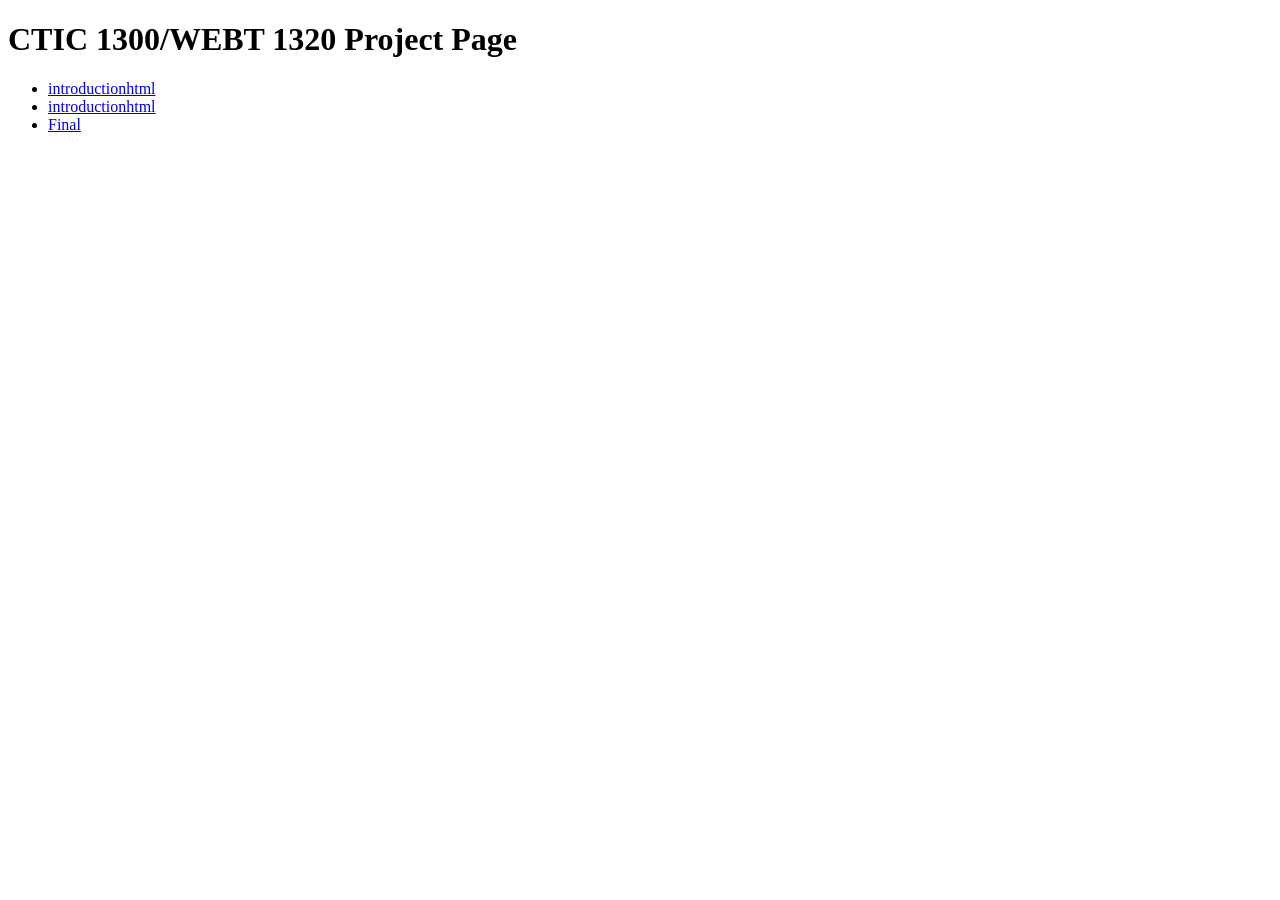
<file: index.html>
<!DOCTYPE html>
<html>

    <head>
        <meta charset="utf-8">
        <title>Project Page</title>
    </head>

    <body>
        <h1>CTIC 1300/WEBT 1320 Project Page</h1>
        <Ul>
            <li><a href="introductionhtml/index.html" target="_blank">introductionhtml</a></li>   
            <li><a href="html5_intro_to_css/index.html" target="_blank">introductionhtml</a></li>   
            <li><a href="Final/index.html" target="_blank">Final</a></li>
        </Ul>
    </body>

</html>
</file>
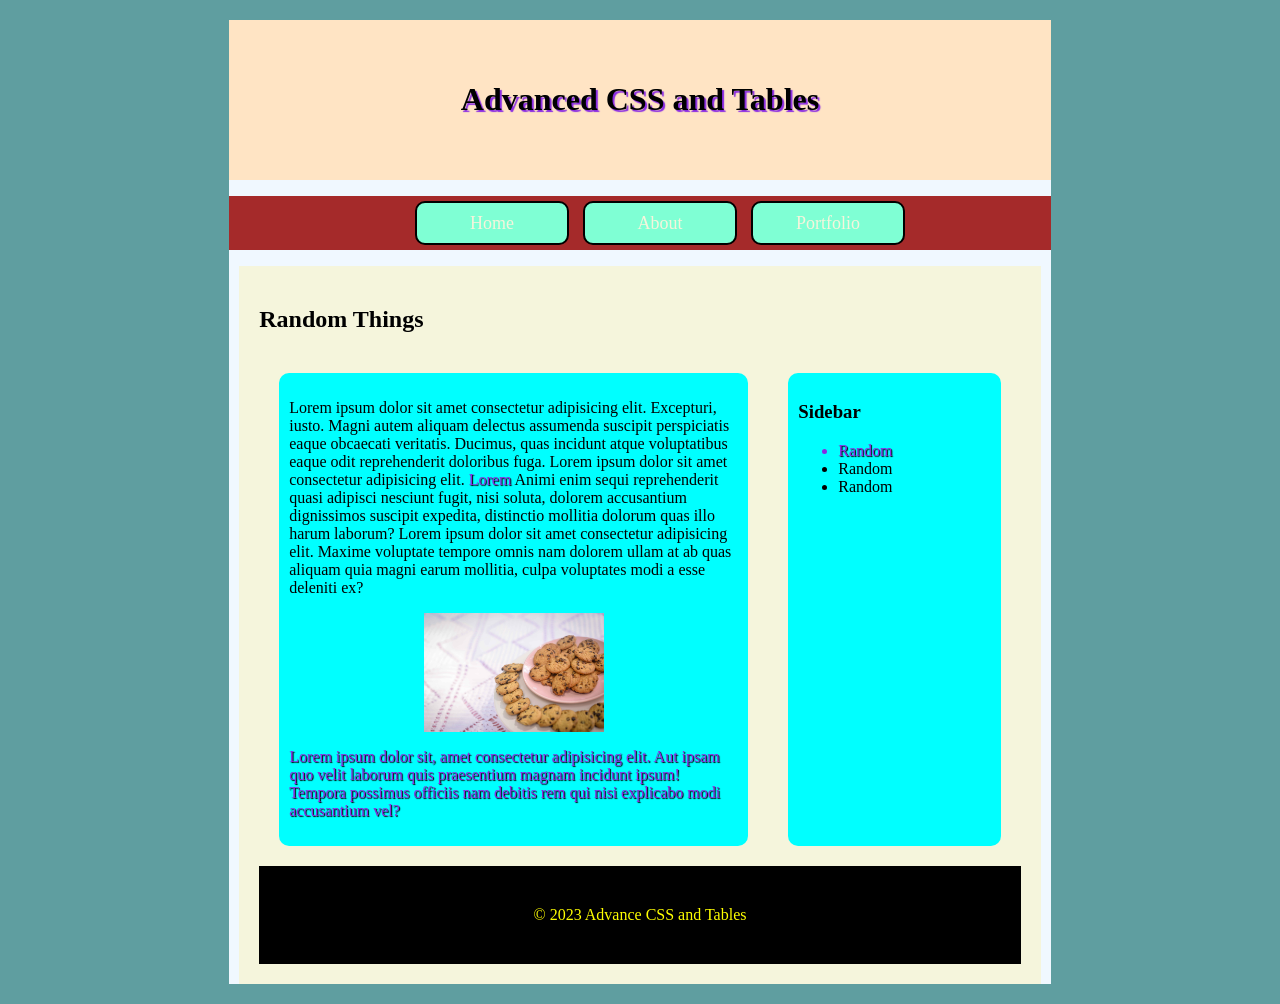
<file: advcss/index.html>
<!DOCTYPE html>
<html lang="en">
<head>
    <meta charset="UTF-8">
    <meta name="viewport" content="width=device-width, initial-scale=1.0">
    <title>Advanced CSS and Tables</title>
    <link rel="stylesheet" href="css/styles.css">
</head>
<body>
    <div id="container">
        <header>
            <h1>Advanced CSS and Tables</h1>
        </header>
        <nav>
            <ul>
                <li><a href="index.html">Home</a></li>
                <li><a href="about.html">About</a></li> 
                <li><a href="portfolio.html">Portfolio</a></li>
            </ul>
        </nav>
        <main>
            <h2>Random Things</h2>
            <div id="main_section">
            <section>
            <P>Lorem ipsum dolor sit amet consectetur adipisicing elit. Excepturi, iusto. Magni autem aliquam delectus assumenda suscipit perspiciatis eaque obcaecati veritatis. Ducimus, quas incidunt atque voluptatibus eaque odit reprehenderit doloribus fuga. Lorem ipsum dolor sit amet consectetur adipisicing elit. <span class="tstyle">Lorem</span> Animi enim sequi reprehenderit quasi adipisci nesciunt fugit, nisi soluta, dolorem accusantium dignissimos suscipit expedita, distinctio mollitia dolorum quas illo harum laborum? Lorem ipsum dolor sit amet consectetur adipisicing elit. Maxime voluptate tempore omnis nam dolorem ullam at ab quas aliquam quia magni earum mollitia, culpa voluptates modi a esse deleniti ex?</P>
            <img src="images/Chocolate_Chip.jpg" alt="Chocolate_Chip">

            <p> <span class="tstyle">Lorem ipsum dolor sit, amet consectetur adipisicing elit. Aut ipsam quo velit laborum quis praesentium magnam incidunt ipsum! Tempora possimus officiis nam debitis rem qui nisi explicabo modi accusantium vel? </p>
            </section>
            <aside>
                <h3>Sidebar</h3>
            <ul>
                <li class="tstyle">Random</li>
                <li>Random</li>
                <li>Random</li>
            </ul>
            </aside>
        </div>
            <footer>&copy; 2023 Advance CSS and Tables</footer>
        </main>
    </div>
</body>
</html>
</file>
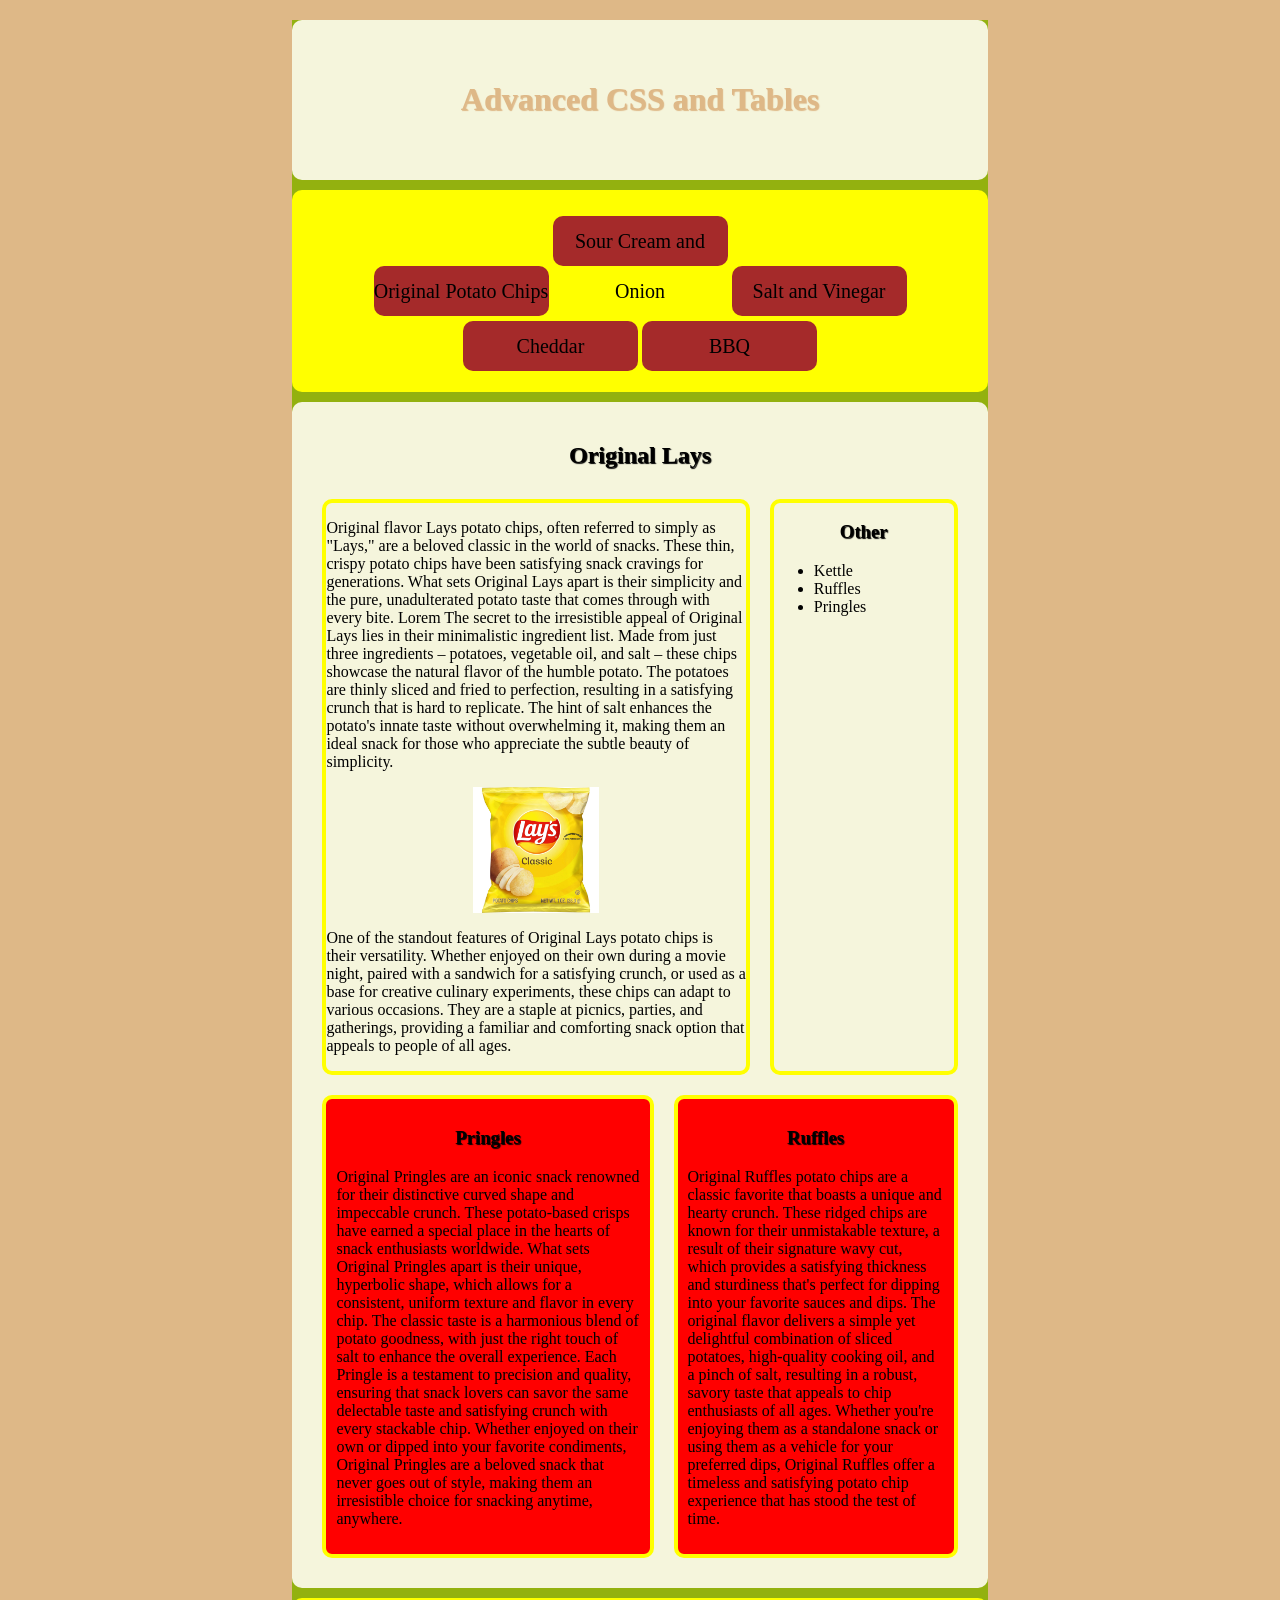
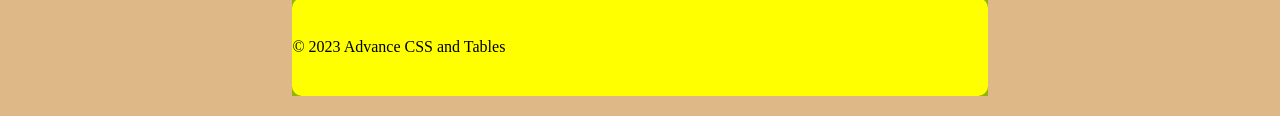
<file: Final/index.html>
<!DOCTYPE html>
<html lang="en">
<head>
    <meta charset="UTF-8">
    <meta name="viewport" content="width=device-width, initial-scale=1.0">
    <title>Lays Chips and Others</title>
    <link rel="stylesheet" href="css/styles.css">
</head>
<body>
    <div id="container">
        <header>
            <h1>Advanced CSS and Tables</h1>
        </header>
        <nav>
            <ul>
                <li><a href="index.html">Original Potato Chips</a></li>
                <li><a href="about.html">Sour Cream and Onion</a></li> 
                <li><a href="portfolio.html">Salt and Vinegar</a></li>
                <li><a href="Page4.html">Cheddar</a></li>
                <li><a href="Page5.html">BBQ</a></li>
            </ul>
        </nav>
        <main>
            <h2>Original Lays</h2>
            <div id="main_section">
            <section>
            <P>
                Original flavor Lays potato chips, often referred to simply as "Lays," are a beloved classic in the world of snacks. These thin, crispy potato chips have been satisfying snack cravings for generations. What sets Original Lays apart is their simplicity and the pure, unadulterated potato taste that comes through with every bite. <span class="tstyle">Lorem</span> The secret to the irresistible appeal of Original Lays lies in their minimalistic ingredient list. Made from just three ingredients – potatoes, vegetable oil, and salt – these chips showcase the natural flavor of the humble potato. The potatoes are thinly sliced and fried to perfection, resulting in a satisfying crunch that is hard to replicate. The hint of salt enhances the potato's innate taste without overwhelming it, making them an ideal snack for those who appreciate the subtle beauty of simplicity.</P>
            <img src="images/OG_Lays.jpg" alt="OGLays">

            <p>One of the standout features of Original Lays potato chips is their versatility. Whether enjoyed on their own during a movie night, paired with a sandwich for a satisfying crunch, or used as a base for creative culinary experiments, these chips can adapt to various occasions. They are a staple at picnics, parties, and gatherings, providing a familiar and comforting snack option that appeals to people of all ages.</p>
            </section>
            <aside>
                <h3>Other</h3>
            <ul>
                <li class="tstyle">Kettle</li>
                <li>Ruffles</li>
                <li>Pringles</li>
            </ul>
            </aside>
        </div>
        <div id="lower">
            <div class="col">
                <h3>Pringles</h3>
                <p>Original Pringles are an iconic snack renowned for their distinctive curved shape and impeccable crunch. These potato-based crisps have earned a special place in the hearts of snack enthusiasts worldwide. What sets Original Pringles apart is their unique, hyperbolic shape, which allows for a consistent, uniform texture and flavor in every chip. The classic taste is a harmonious blend of potato goodness, with just the right touch of salt to enhance the overall experience. Each Pringle is a testament to precision and quality, ensuring that snack lovers can savor the same delectable taste and satisfying crunch with every stackable chip. Whether enjoyed on their own or dipped into your favorite condiments, Original Pringles are a beloved snack that never goes out of style, making them an irresistible choice for snacking anytime, anywhere.</p>
            </div>
            <div class="col">
                <h3>Ruffles</h3>
                <p>Original Ruffles potato chips are a classic favorite that boasts a unique and hearty crunch. These ridged chips are known for their unmistakable texture, a result of their signature wavy cut, which provides a satisfying thickness and sturdiness that's perfect for dipping into your favorite sauces and dips. The original flavor delivers a simple yet delightful combination of sliced potatoes, high-quality cooking oil, and a pinch of salt, resulting in a robust, savory taste that appeals to chip enthusiasts of all ages. Whether you're enjoying them as a standalone snack or using them as a vehicle for your preferred dips, Original Ruffles offer a timeless and satisfying potato chip experience that has stood the test of time.</p>
            </div>
</div>
        </main>
        <footer>&copy; 2023 Advance CSS and Tables</footer>
    </div>
</body>
</html>
</file>
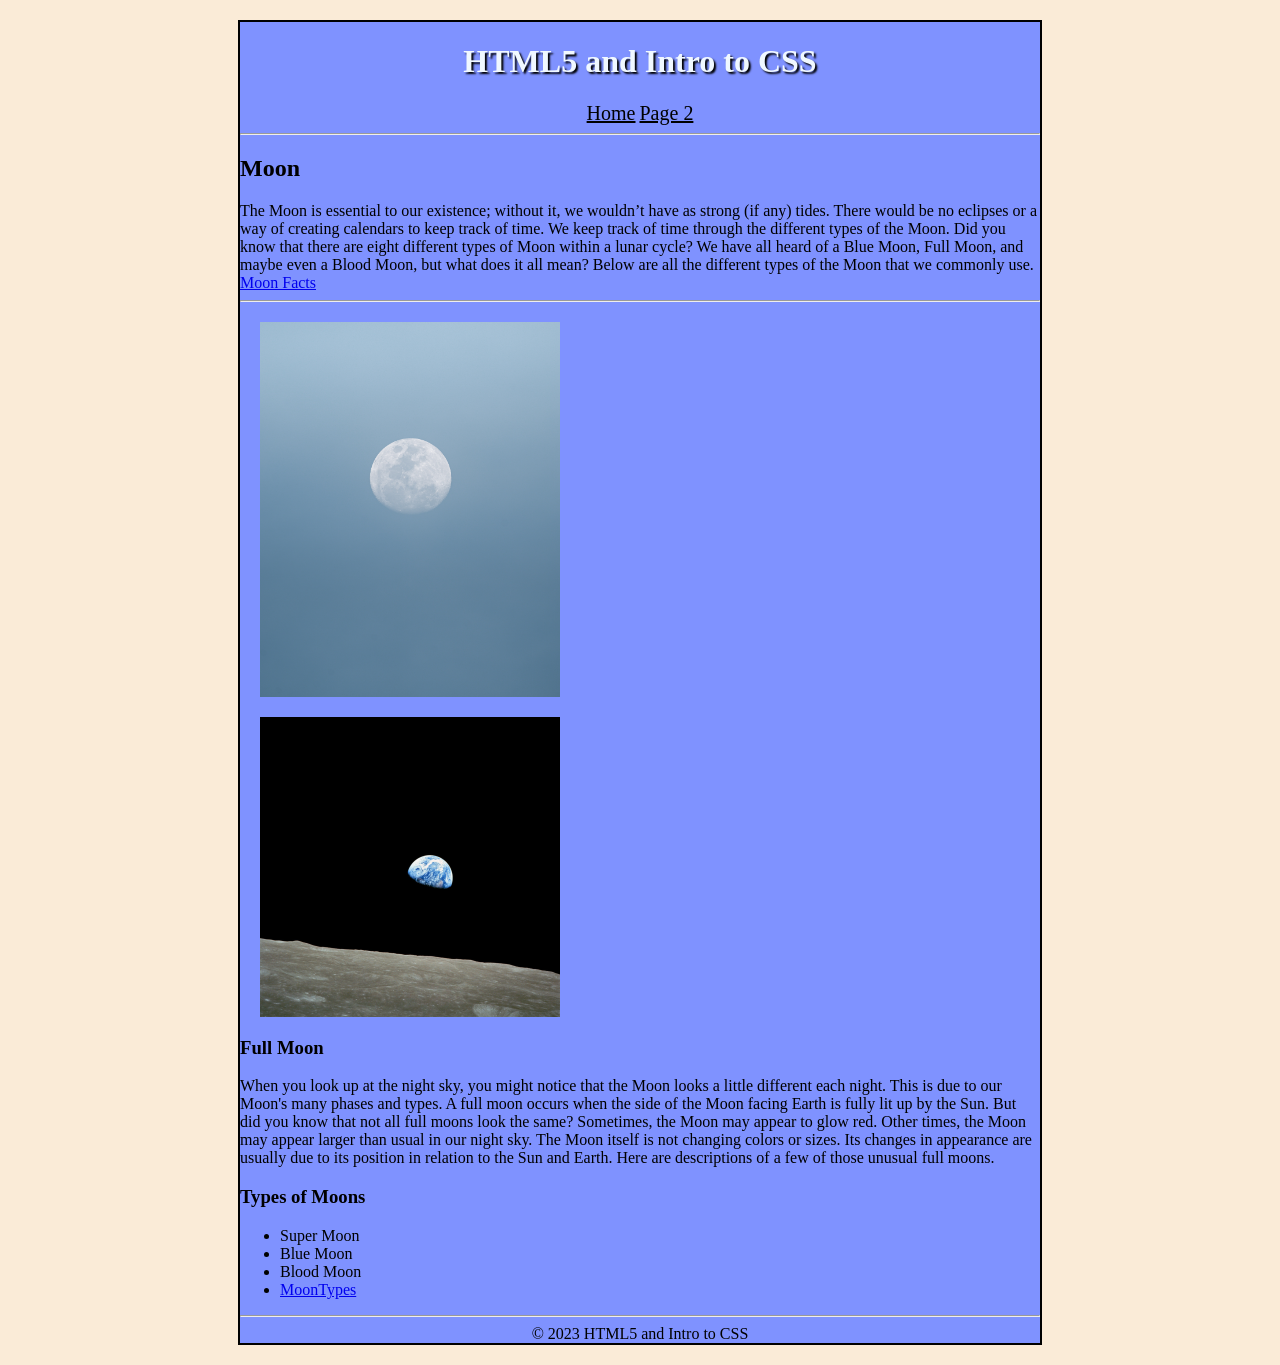
<file: html5_intro_to_css/index.html>
<!DOCTYPE html>
<html lang="en">
<head>
    <meta charset="UTF-8">
    <meta name="viewport" content="width=device-width, initial-scale=1.0">
    <title>Document</title>
    <link rel="stylesheet" href="CSS/styles.css">
</head>

<body>
    <div id="container">
        <header>
            <h1>HTML5 and Intro to CSS</h1>
        </header>
        
        <nav>
            <a href="index.html">Home</a>
            <a href="page2index.html">Page 2</a>
        </nav>
      <hr>
        <h2>Moon</h2>
       
        <main>
            The Moon is essential to our existence; without it, we wouldn’t have as strong (if any) tides.  There would be no eclipses or a way of creating calendars to keep track of time. We keep track of time through the different types of the Moon.  Did you know that there are eight different types of Moon within a lunar cycle?  We have all heard of a Blue Moon, Full Moon, and maybe even a Blood Moon, but what does it all mean?  Below are all the different types of the Moon that we commonly use.
            <a href="https://www.thefactsite.com/moon-types/" target="_blank">Moon Facts</a>
            <hr>
            <img src="Images/pexels-ben-mack-5707732.jpg" alt="Moon">
            <img src="Images/pexels-pixabay-87009.jpg" alt="Moon">
            <h3>Full Moon</h3>
            When you look up at the night sky, you might notice that the Moon looks a little different each night. This is due to our Moon's many phases and types.  A full moon occurs when the side of the Moon facing Earth is fully lit up by the Sun. But did you know that not all full moons look the same?  Sometimes, the Moon may appear to glow red. Other times, the Moon may appear larger than usual in our night sky. The Moon itself is not changing colors or sizes. Its changes in appearance are usually due to its position in relation to the Sun and Earth. Here are descriptions of a few of those unusual full moons.
            
            
           <h3>Types of Moons</h3>
            <ul>
                <li>Super Moon</li>
                <li>Blue Moon</li>
                <li>Blood Moon</li>
                <li><a href="https://spaceplace.nasa.gov/full-moons/en/" target="_blank">MoonTypes</a></li>
            </ul>
        </main>
        <hr>
        <footer>&copy; 2023 HTML5 and Intro to CSS</footer>
    </div>
    
</body>

</html>
</file>
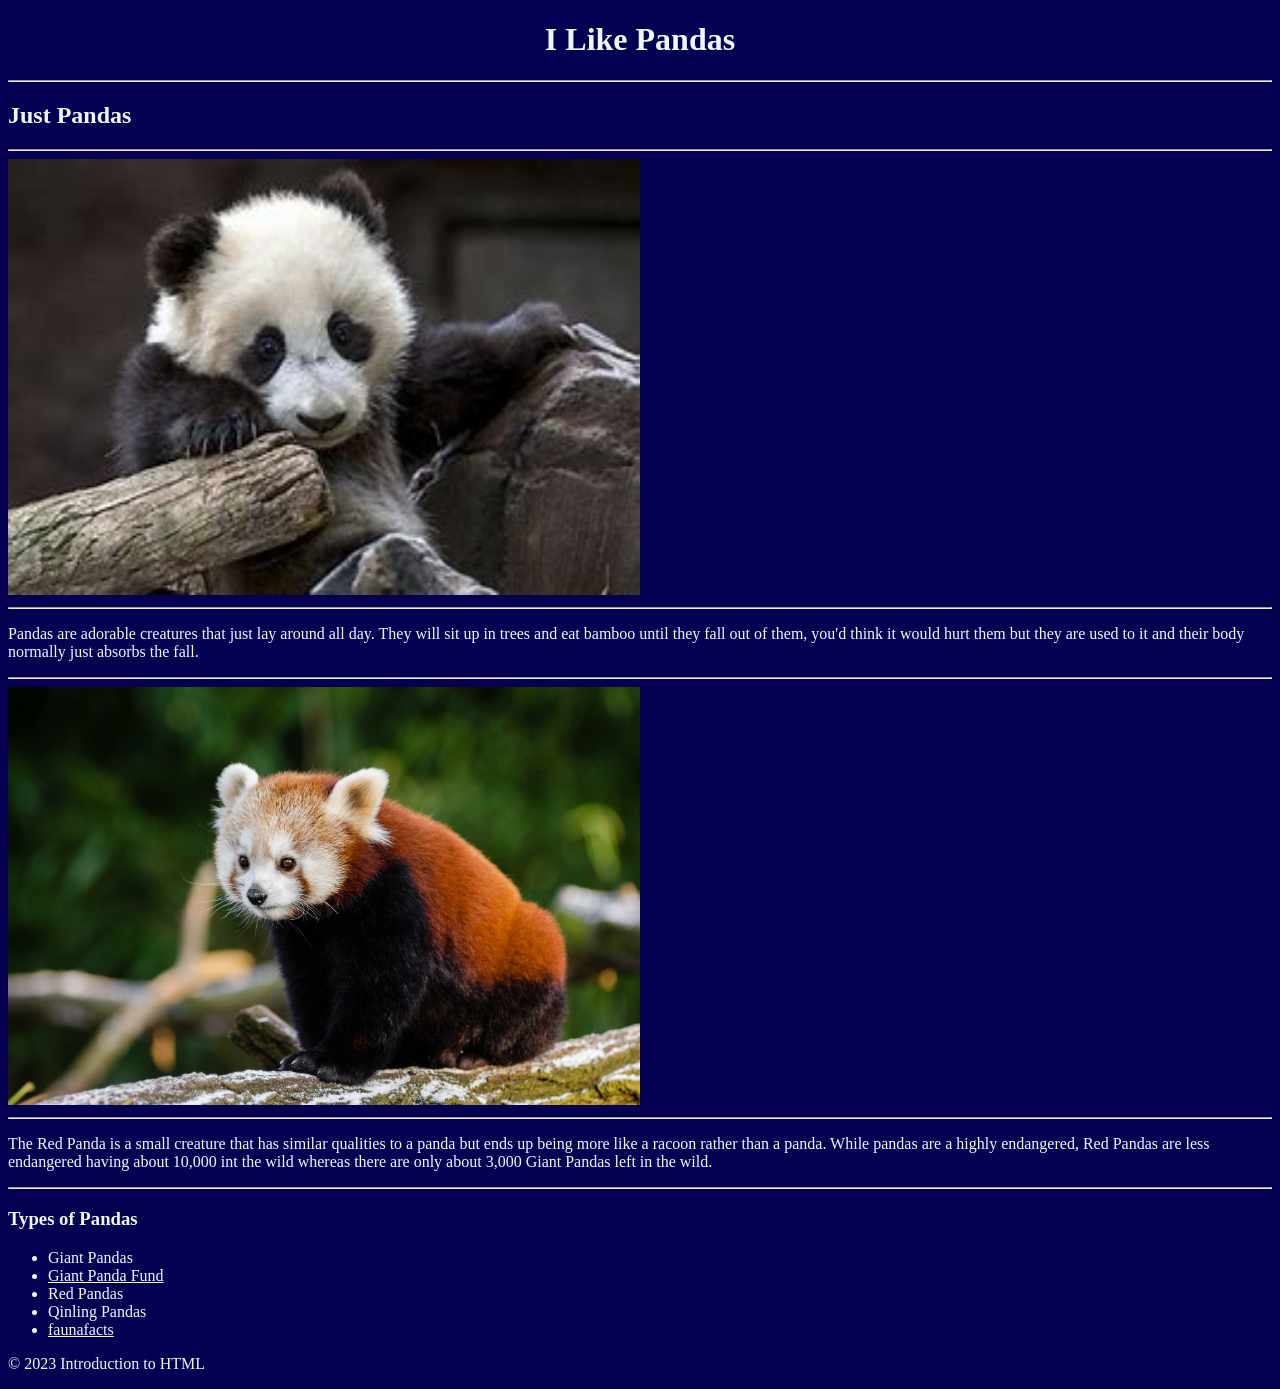
<file: introductionhtml/index.html>
<!DOCTYPE html>
    <head>
        <meta charset="utf-8">
        <title>I like Pandas</title>
        <style>
            h1 {text-align: center;}
            body {
                    background-color: rgb(6, 0, 82);
                    color: aliceblue;
            }
            img {
                width: 50%;
            }
            a{ 
                color: aliceblue;
            }
            a:hover{
                color: beige;
            }

        </style>
    </head>

    <body>
        <h1>I Like Pandas</h1>
        <hr>
        <h2>Just Pandas</h2>
        <hr>
            
            <img src="Images/Panda.jpg" alt="Panda">
        <hr>
            <p>Pandas are adorable creatures that just lay around all day.  They will sit up in trees and eat bamboo until they fall out of them, you'd think it would hurt them but they are used to it and their body normally just absorbs the fall.</p>
        
        <hr>
      
            <img src="Images/RedPanda.jpg" alt="Red Panda">
        <hr>
       
             <p>The Red Panda is a small creature that has similar qualities to a panda but ends up being more like a racoon rather than a panda.  While pandas are a highly endangered, Red Pandas are less endangered having about 10,000 int the wild whereas there are only about 3,000 Giant Pandas left in the wild.</p>
        <hr>
            <h3>Types of Pandas</h3>
        <ul>
            <li>Giant Pandas</li>
            <li><a href="https://www.worldwildlife.org/species/giant-panda" target="_blank">Giant Panda Fund</a></li>
            <li>Red Pandas</li>
            <li>Qinling Pandas</li>
            <li><a href="https://faunafacts.com/bears/types-of-panda/" target="_blank">faunafacts</a></li>
        </ul>

        <p>&copy; 2023 Introduction to HTML</p>
    </body>

</html>
</file>
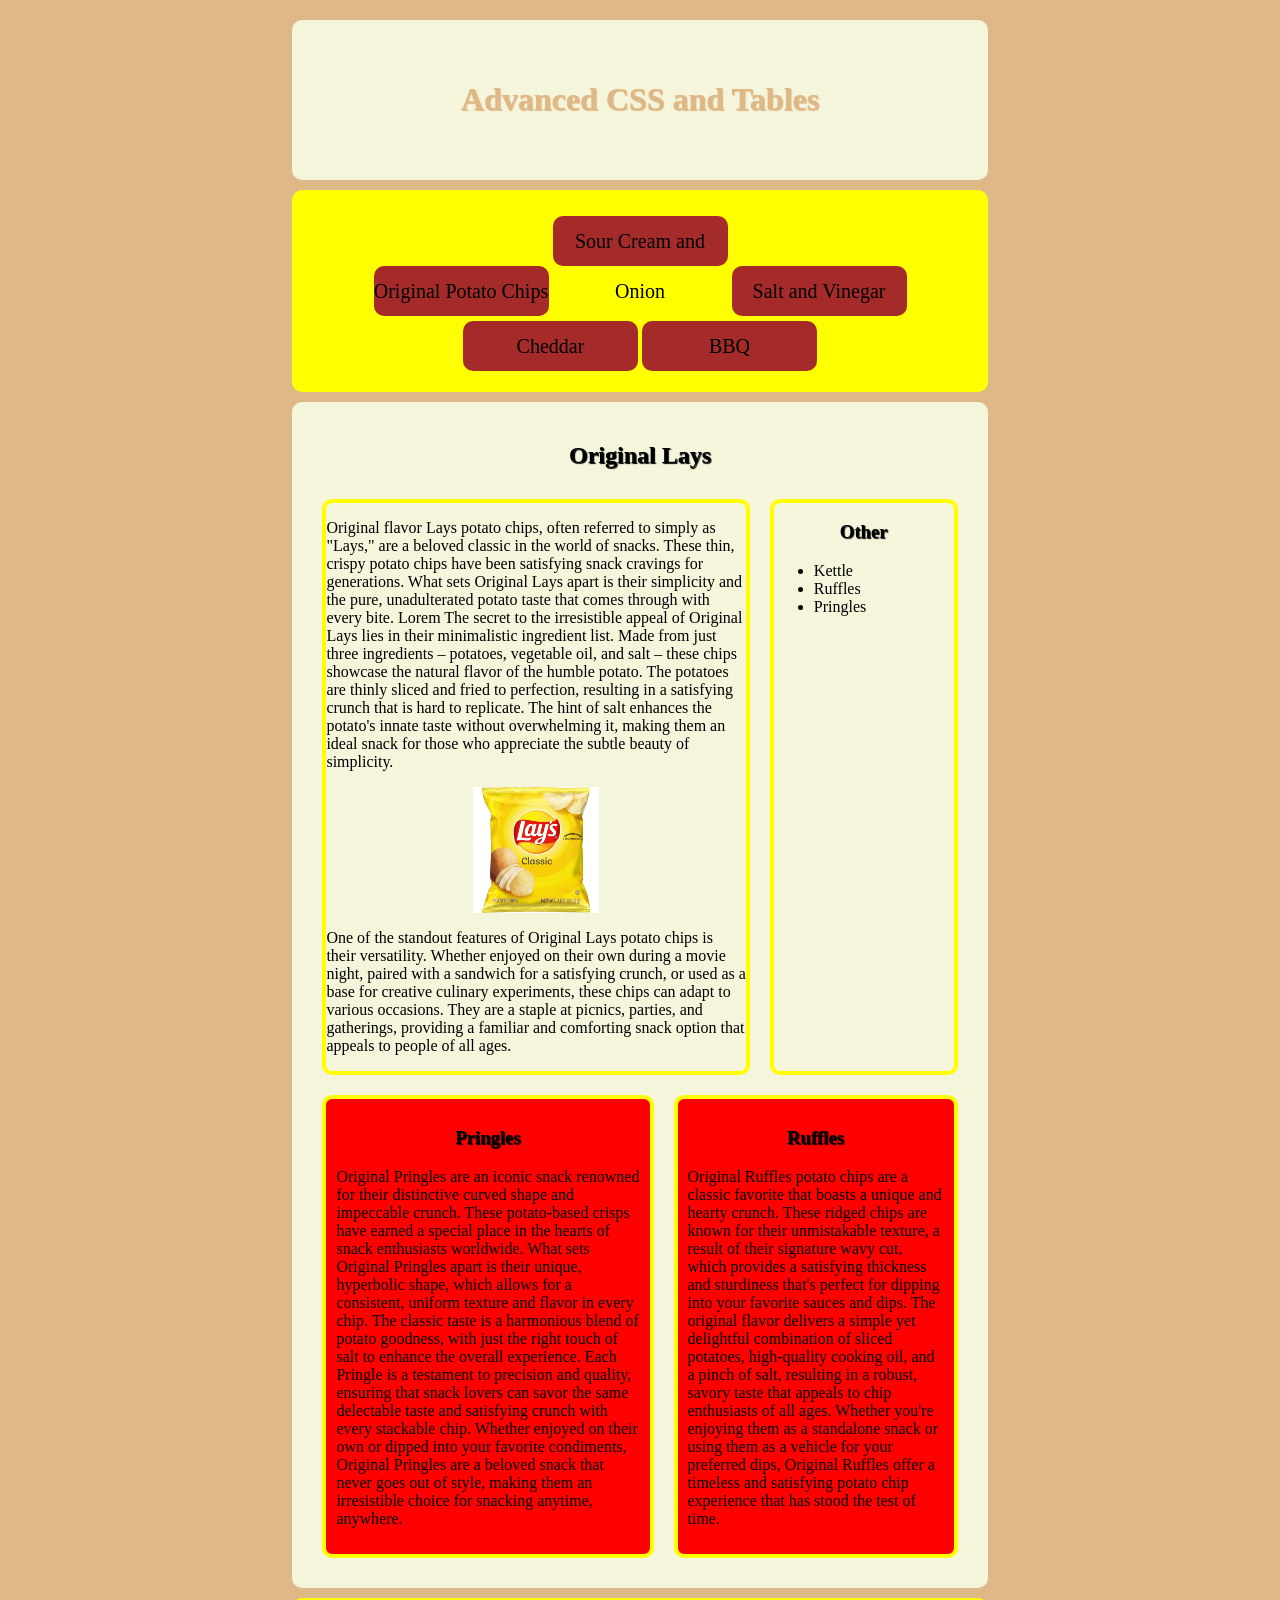
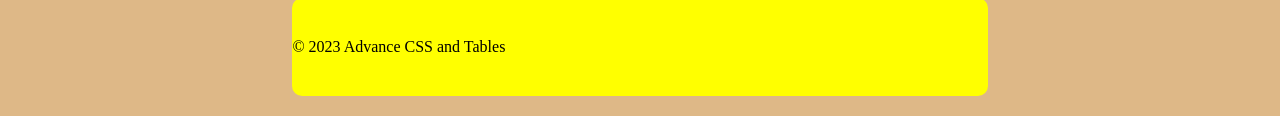
<file: responsive_design/index.html>
<!DOCTYPE html>
<html lang="en">
<head>
    <meta charset="UTF-8">
    <meta name="viewport" content="width=device-width, initial-scale=1.0">
    <title>Lays Chips and Others</title>
    <link rel="stylesheet" href="css/styles.css">
</head>
<body>
    <div id="container">
        <header>
            <h1>Advanced CSS and Tables</h1>
        </header>
        <nav>
            <ul>
                <li><a href="index.html">Original Potato Chips</a></li>
                <li><a href="about.html">Sour Cream and Onion</a></li> 
                <li><a href="portfolio.html">Salt and Vinegar</a></li>
                <li><a href="Page4.html">Cheddar</a></li>
                <li><a href="Page5.html">BBQ</a></li>
            </ul>
        </nav>
        <main>
            <h2>Original Lays</h2>
            <div id="main_section">
            <section>
            <P>
                Original flavor Lays potato chips, often referred to simply as "Lays," are a beloved classic in the world of snacks. These thin, crispy potato chips have been satisfying snack cravings for generations. What sets Original Lays apart is their simplicity and the pure, unadulterated potato taste that comes through with every bite. <span class="tstyle">Lorem</span> The secret to the irresistible appeal of Original Lays lies in their minimalistic ingredient list. Made from just three ingredients – potatoes, vegetable oil, and salt – these chips showcase the natural flavor of the humble potato. The potatoes are thinly sliced and fried to perfection, resulting in a satisfying crunch that is hard to replicate. The hint of salt enhances the potato's innate taste without overwhelming it, making them an ideal snack for those who appreciate the subtle beauty of simplicity.</P>
            <img src="images/OG_Lays.jpg" alt="OGLays">

            <p> <span class="tstyle">One of the standout features of Original Lays potato chips is their versatility. Whether enjoyed on their own during a movie night, paired with a sandwich for a satisfying crunch, or used as a base for creative culinary experiments, these chips can adapt to various occasions. They are a staple at picnics, parties, and gatherings, providing a familiar and comforting snack option that appeals to people of all ages. </p>
            </section>
            <aside>
                <h3>Other</h3>
            <ul>
                <li class="tstyle">Kettle</li>
                <li>Ruffles</li>
                <li>Pringles</li>
            </ul>
            </aside>
        </div>
        <div id="lower">
            <div class="col">
                <h3>Pringles</h3>
                <p>Original Pringles are an iconic snack renowned for their distinctive curved shape and impeccable crunch. These potato-based crisps have earned a special place in the hearts of snack enthusiasts worldwide. What sets Original Pringles apart is their unique, hyperbolic shape, which allows for a consistent, uniform texture and flavor in every chip. The classic taste is a harmonious blend of potato goodness, with just the right touch of salt to enhance the overall experience. Each Pringle is a testament to precision and quality, ensuring that snack lovers can savor the same delectable taste and satisfying crunch with every stackable chip. Whether enjoyed on their own or dipped into your favorite condiments, Original Pringles are a beloved snack that never goes out of style, making them an irresistible choice for snacking anytime, anywhere.</p>
            </div>
            <div class="col">
                <h3>Ruffles</h3>
                <p>Original Ruffles potato chips are a classic favorite that boasts a unique and hearty crunch. These ridged chips are known for their unmistakable texture, a result of their signature wavy cut, which provides a satisfying thickness and sturdiness that's perfect for dipping into your favorite sauces and dips. The original flavor delivers a simple yet delightful combination of sliced potatoes, high-quality cooking oil, and a pinch of salt, resulting in a robust, savory taste that appeals to chip enthusiasts of all ages. Whether you're enjoying them as a standalone snack or using them as a vehicle for your preferred dips, Original Ruffles offer a timeless and satisfying potato chip experience that has stood the test of time.</p>
            </div>
</div>
        </main>
        <footer>&copy; 2023 Advance CSS and Tables</footer>
    </div>
</body>
</html>
</file>
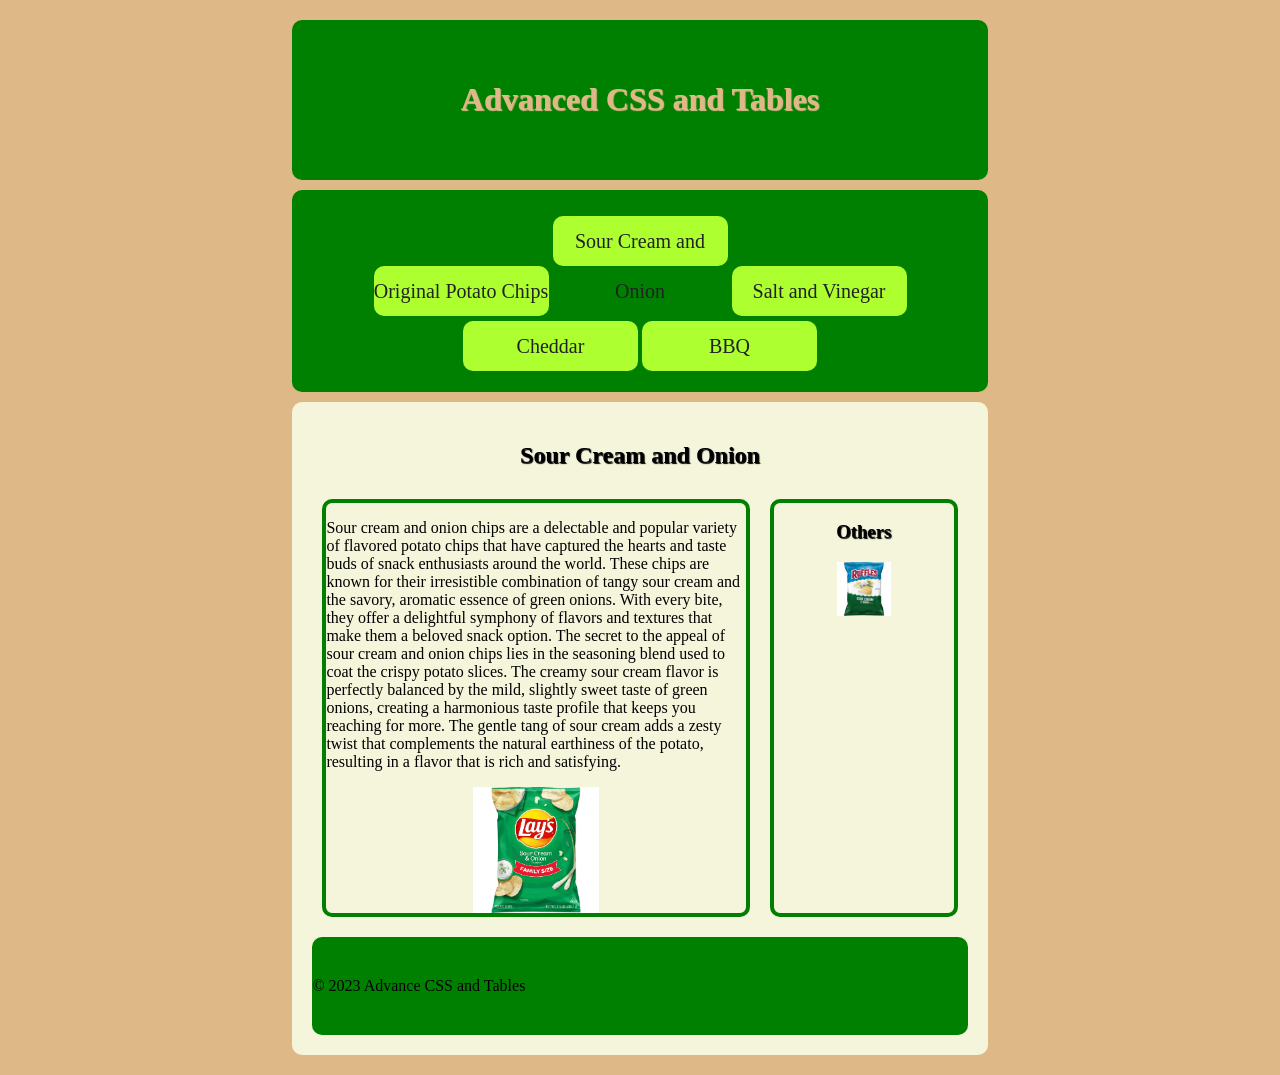
<file: Final/about.html>
<!DOCTYPE html>
<html lang="en">
<head>
    <meta charset="UTF-8">
    <meta name="viewport" content="width=device-width, initial-scale=1.0">
    <title>Advanced CSS and Tables</title>
    <link rel="stylesheet" href="css/styles2.css">
</head>
<body>
    <div id="container">
        <header>
            <h1>Advanced CSS and Tables</h1>
        </header>
        <nav>
            <ul>
                <li><a href="index.html">Original Potato Chips</a></li>
                <li><a href="about.html">Sour Cream and Onion</a></li> 
                <li><a href="portfolio.html">Salt and Vinegar</a></li>
                <li><a href="Page4.html">Cheddar</a></li>
                <li><a href="Page5.html">BBQ</a></li>
            </ul>
        </nav>
        <main>
            <h2>Sour Cream and Onion</h2>
            <div id="main_section">
            <section>
            <P>Sour cream and onion chips are a delectable and popular variety of flavored potato chips that have captured the hearts and taste buds of snack enthusiasts around the world. These chips are known for their irresistible combination of tangy sour cream and the savory, aromatic essence of green onions. With every bite, they offer a delightful symphony of flavors and textures that make them a beloved snack option. The secret to the appeal of sour cream and onion chips lies in the seasoning blend used to coat the crispy potato slices. The creamy sour cream flavor is perfectly balanced by the mild, slightly sweet taste of green onions, creating a harmonious taste profile that keeps you reaching for more. The gentle tang of sour cream adds a zesty twist that complements the natural earthiness of the potato, resulting in a flavor that is rich and satisfying.</P>
            <img src="images/Lays_SCaO.webp" alt="Lays">
                
               
            </section>
            <aside>
                <h3>Others</h3>
            <img src="images/Ruffles_SCaO.jpg" alt="Ruffles">
            </aside>
        </div>
            <footer>&copy; 2023 Advance CSS and Tables</footer>
        </main>
    </div>
</body>
</html>
</file>
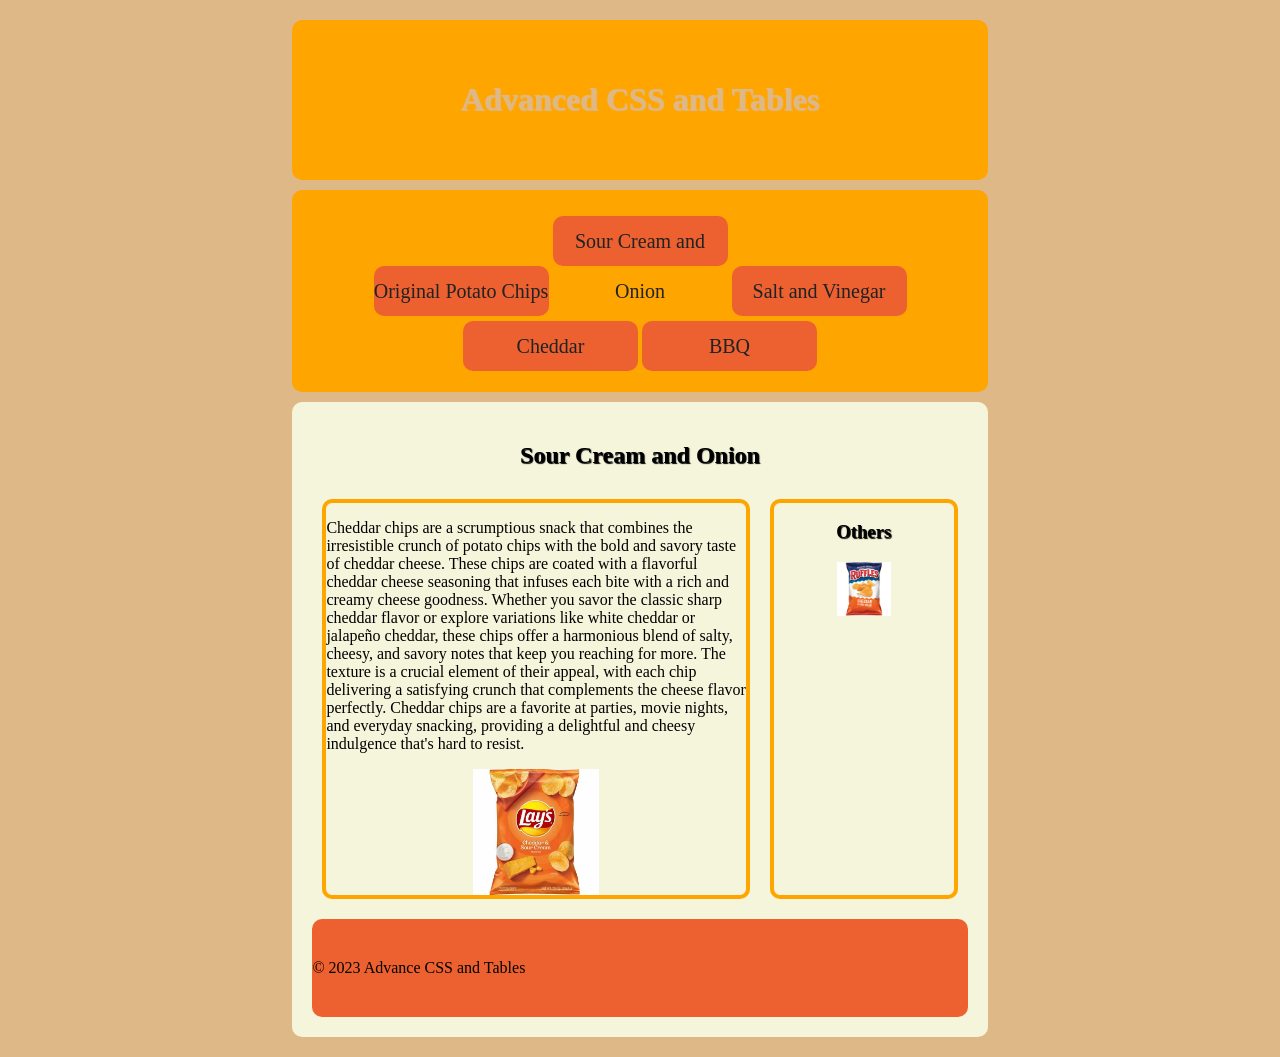
<file: Final/Page4.html>
<!DOCTYPE html>
<html lang="en">
<head>
    <meta charset="UTF-8">
    <meta name="viewport" content="width=device-width, initial-scale=1.0">
    <title>Advanced CSS and Tables</title>
    <link rel="stylesheet" href="css/styles4.css">
</head>
<body>
    <div id="container">
        <header>
            <h1>Advanced CSS and Tables</h1>
        </header>
        <nav>
            <ul>
                <li><a href="index.html">Original Potato Chips</a></li>
                <li><a href="about.html">Sour Cream and Onion</a></li> 
                <li><a href="portfolio.html">Salt and Vinegar</a></li>
                <li><a href="Page4.html">Cheddar</a></li>
                <li><a href="Page5.html">BBQ</a></li>
            </ul>
        </nav>
        <main>
            <h2>Sour Cream and Onion</h2>
            <div id="main_section">
            <section>
            <P>Cheddar chips are a scrumptious snack that combines the irresistible crunch of potato chips with the bold and savory taste of cheddar cheese. These chips are coated with a flavorful cheddar cheese seasoning that infuses each bite with a rich and creamy cheese goodness. Whether you savor the classic sharp cheddar flavor or explore variations like white cheddar or jalapeño cheddar, these chips offer a harmonious blend of salty, cheesy, and savory notes that keep you reaching for more. The texture is a crucial element of their appeal, with each chip delivering a satisfying crunch that complements the cheese flavor perfectly. Cheddar chips are a favorite at parties, movie nights, and everyday snacking, providing a delightful and cheesy indulgence that's hard to resist.</P>
            <img src="images/Lays_Cheddar.jpg" alt="Lays">
                
               
            </section>
            <aside>
                <h3>Others</h3>
            <img src="images/Ruffles_Cheddar.webp" alt="Ruffles">
            </aside>
        </div>
            <footer>&copy; 2023 Advance CSS and Tables</footer>
        </main>
    </div>
</body>
</html>
</file>
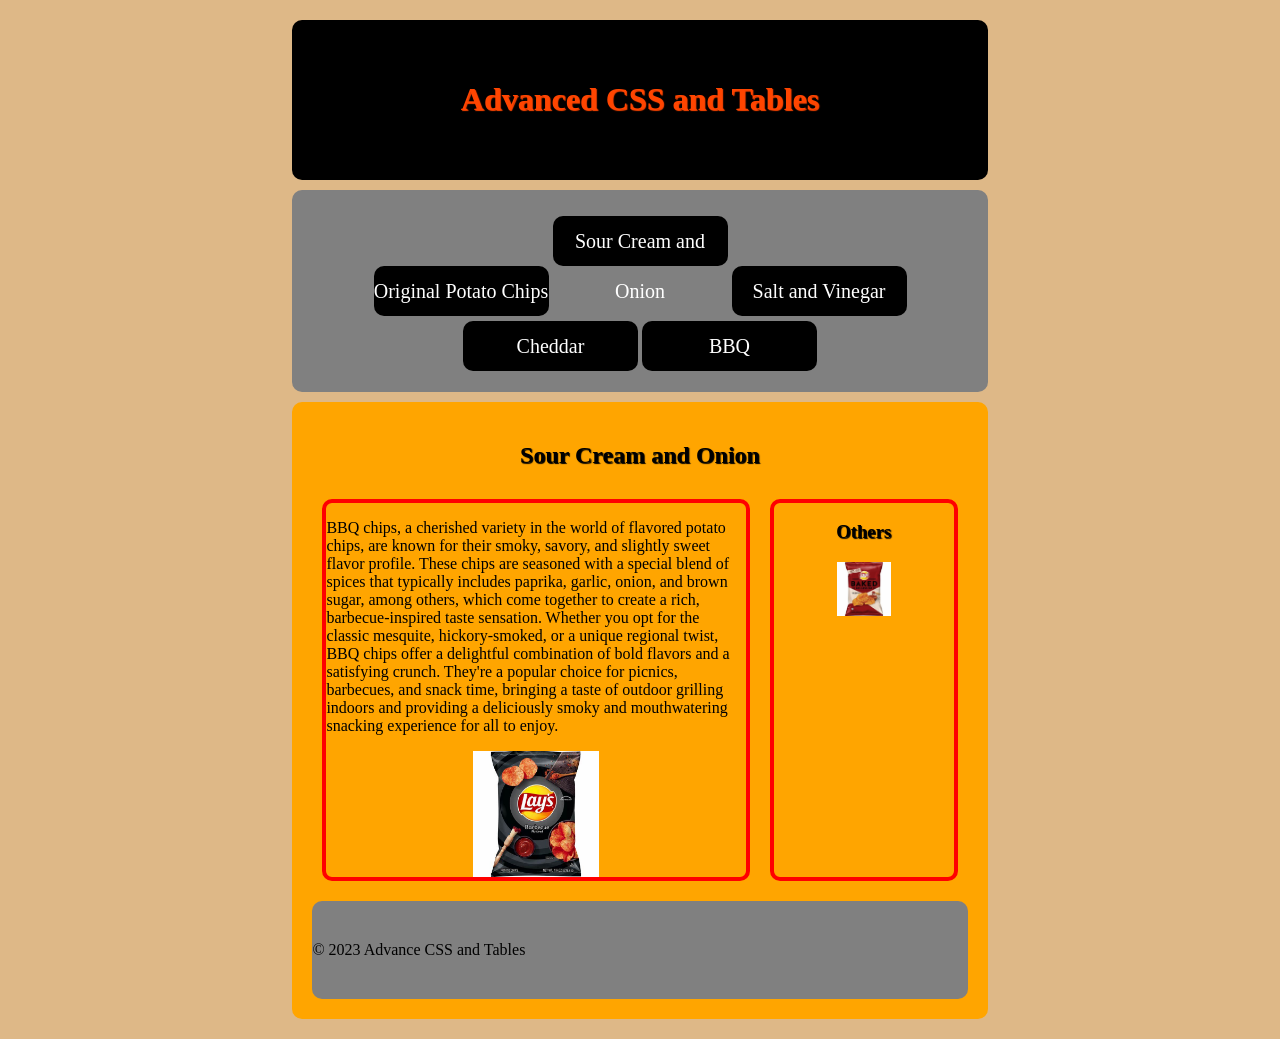
<file: Final/Page5.html>
<!DOCTYPE html>
<html lang="en">
<head>
    <meta charset="UTF-8">
    <meta name="viewport" content="width=device-width, initial-scale=1.0">
    <title>Advanced CSS and Tables</title>
    <link rel="stylesheet" href="css/styles5.css">
</head>
<body>
    <div id="container">
        <header>
            <h1>Advanced CSS and Tables</h1>
        </header>
        <nav>
            <ul>
                <li><a href="index.html">Original Potato Chips</a></li>
                <li><a href="about.html">Sour Cream and Onion</a></li> 
                <li><a href="portfolio.html">Salt and Vinegar</a></li>
                <li><a href="Page4.html">Cheddar</a></li>
                <li><a href="Page5.html">BBQ</a></li>
            </ul>
        </nav>
        <main>
            <h2>Sour Cream and Onion</h2>
            <div id="main_section">
            <section>
            <P>
                BBQ chips, a cherished variety in the world of flavored potato chips, are known for their smoky, savory, and slightly sweet flavor profile. These chips are seasoned with a special blend of spices that typically includes paprika, garlic, onion, and brown sugar, among others, which come together to create a rich, barbecue-inspired taste sensation. Whether you opt for the classic mesquite, hickory-smoked, or a unique regional twist, BBQ chips offer a delightful combination of bold flavors and a satisfying crunch. They're a popular choice for picnics, barbecues, and snack time, bringing a taste of outdoor grilling indoors and providing a deliciously smoky and mouthwatering snacking experience for all to enjoy.</P>
            <img src="images/Lays_BBQ.jpg" alt="Lays BBQ">
                
               
            </section>
            <aside>
                <h3>Others</h3>
            <img src="images/Lays_BBQ_LessFat.jpg" alt="LessFat">
            </aside>
        </div>
            <footer>&copy; 2023 Advance CSS and Tables</footer>
        </main>
    </div>
</body>
</html>
</file>
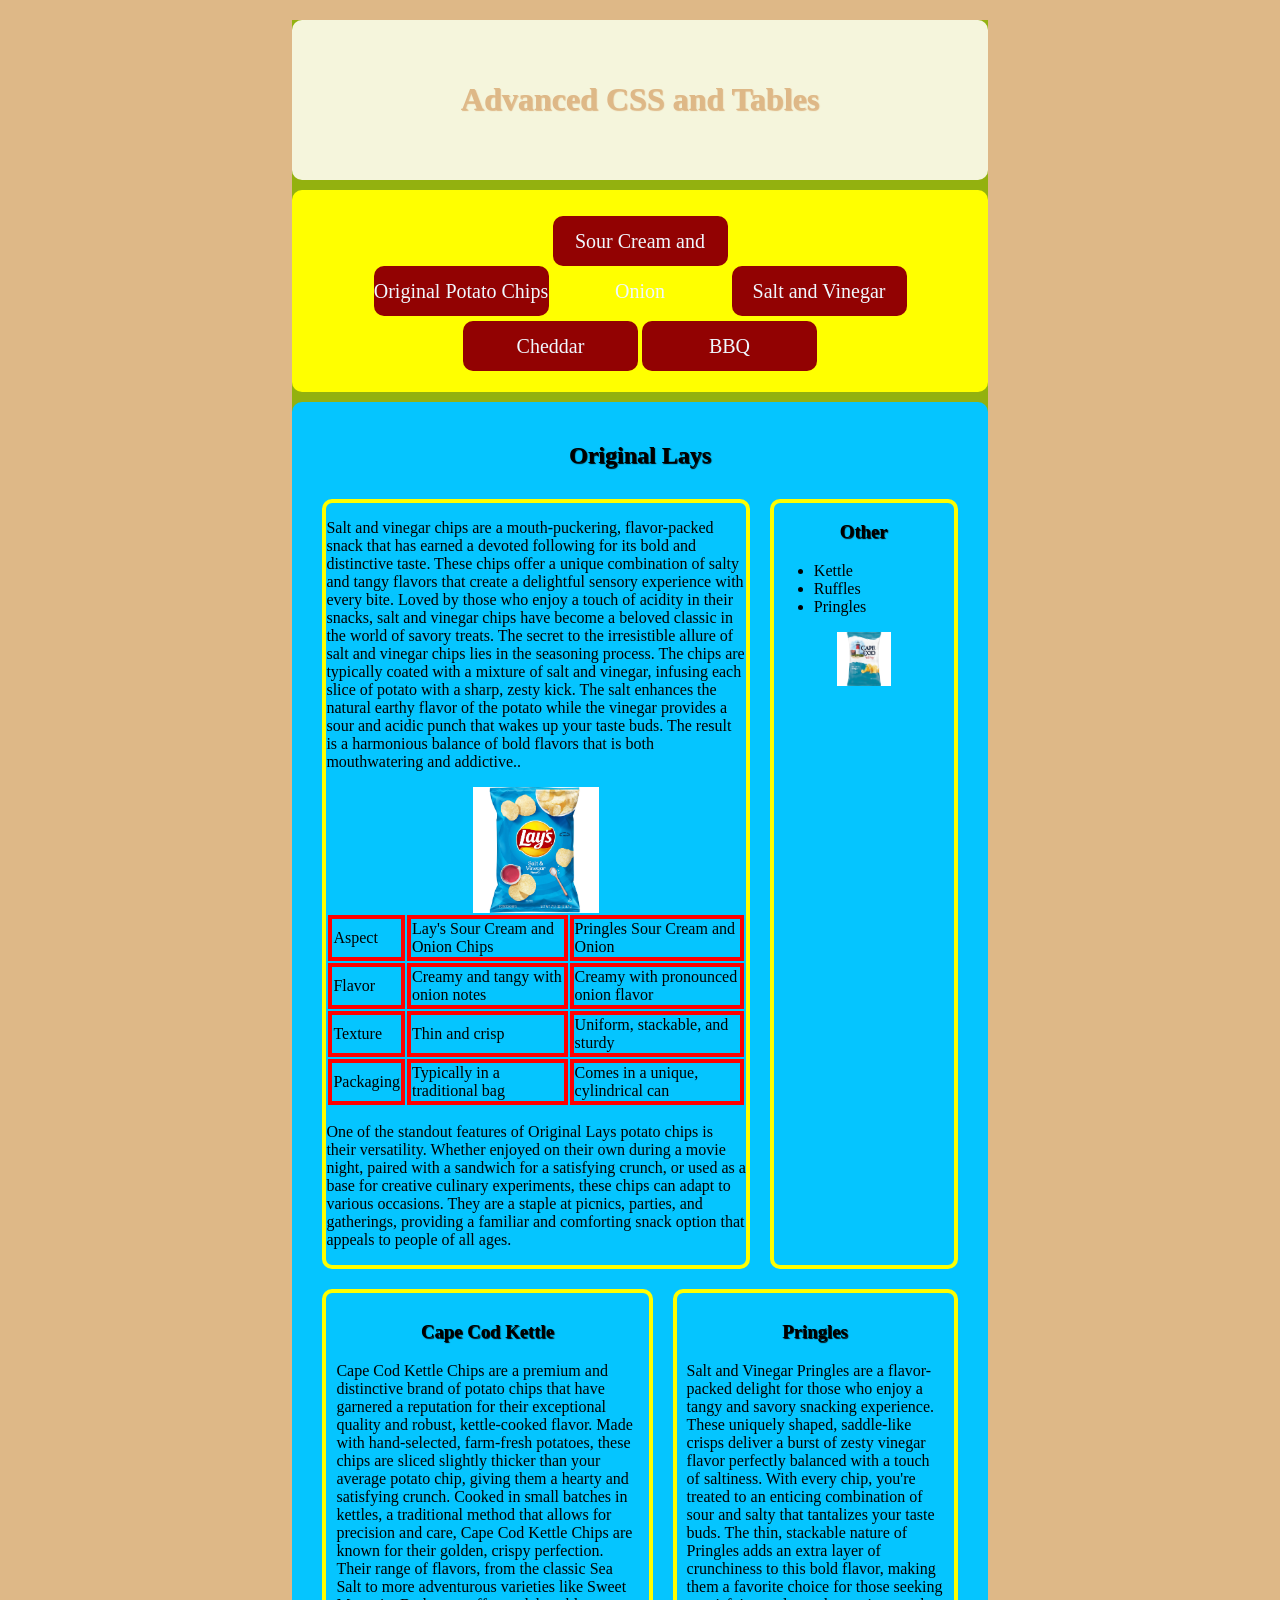
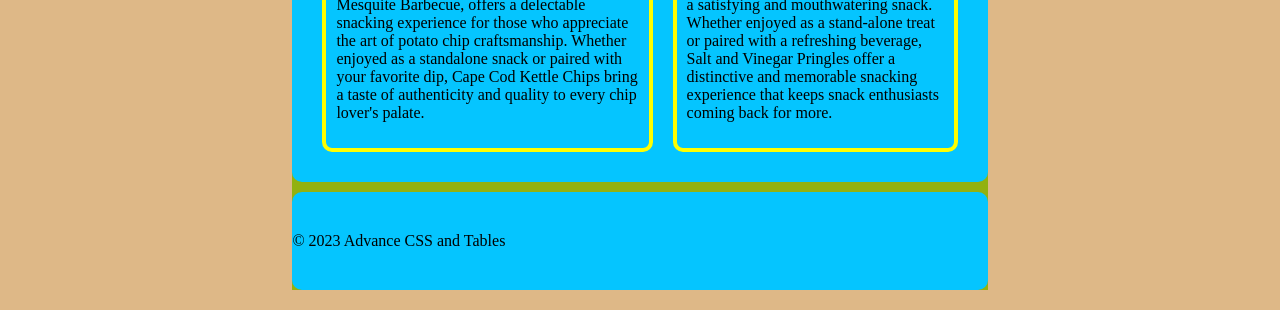
<file: Final/portfolio.html>
<!DOCTYPE html>
<html lang="en">
<head>
    <meta charset="UTF-8">
    <meta name="viewport" content="width=device-width, initial-scale=1.0">
    <title>Lays Chips and Others</title>
    <link rel="stylesheet" href="css/styles3.css">
</head>
<body>
    <div id="container">
        <header>
            <h1>Advanced CSS and Tables</h1>
        </header>
        <nav>
            <ul>
                <li><a href="index.html">Original Potato Chips</a></li>
                <li><a href="about.html">Sour Cream and Onion</a></li> 
                <li><a href="portfolio.html">Salt and Vinegar</a></li>
                <li><a href="Page4.html">Cheddar</a></li>
                <li><a href="Page5.html">BBQ</a></li>
            </ul>
        </nav>
        <main>
            <h2>Original Lays</h2>
            <div id="main_section">
            <section>
            <P>Salt and vinegar chips are a mouth-puckering, flavor-packed snack that has earned a devoted following for its bold and distinctive taste. These chips offer a unique combination of salty and tangy flavors that create a delightful sensory experience with every bite. Loved by those who enjoy a touch of acidity in their snacks, salt and vinegar chips have become a beloved classic in the world of savory treats.  The secret to the irresistible allure of salt and vinegar chips lies in the seasoning process. The chips are typically coated with a mixture of salt and vinegar, infusing each slice of potato with a sharp, zesty kick. The salt enhances the natural earthy flavor of the potato while the vinegar provides a sour and acidic punch that wakes up your taste buds. The result is a harmonious balance of bold flavors that is both mouthwatering and addictive..</P>
            <img src="images/Lays_SaV.jpg" alt="Salt and Vinegar">

            <table>
                <tr>
                    <td>Aspect</td>
                    <td>Lay's Sour Cream and Onion Chips</td>
                    <td>Pringles Sour Cream and Onion</td>
                </tr>
                <tr>
                    <td>Flavor</td>
                    <td>Creamy and tangy with onion notes</td>
                    <td>Creamy with pronounced onion flavor</td>
                </tr>
                <tr>
                    <td>Texture</td>
                    <td>Thin and crisp</td>
                    <td>Uniform, stackable, and sturdy</td>
                </tr>
                <tr>
                    <td>Packaging</td>
                    <td>Typically in a traditional bag</td>
                    <td>Comes in a unique, cylindrical can</td>
                </tr>
            </table>

            <p>One of the standout features of Original Lays potato chips is their versatility. Whether enjoyed on their own during a movie night, paired with a sandwich for a satisfying crunch, or used as a base for creative culinary experiments, these chips can adapt to various occasions. They are a staple at picnics, parties, and gatherings, providing a familiar and comforting snack option that appeals to people of all ages.</p>
            </section>
            <aside>
                <h3>Other</h3>
            <ul>
                <li class="tstyle">Kettle</li>
                <li>Ruffles</li>
                <li>Pringles</li>
            </ul>
            <img src="images/CapeCod_SaV.webp" alt="Cape Cod Salt and Vinegar Chips">
            </aside>
        </div>
        <div id="lower">
            <div class="col">
                <h3>Cape Cod Kettle</h3>
                <p>Cape Cod Kettle Chips are a premium and distinctive brand of potato chips that have garnered a reputation for their exceptional quality and robust, kettle-cooked flavor. Made with hand-selected, farm-fresh potatoes, these chips are sliced slightly thicker than your average potato chip, giving them a hearty and satisfying crunch. Cooked in small batches in kettles, a traditional method that allows for precision and care, Cape Cod Kettle Chips are known for their golden, crispy perfection. Their range of flavors, from the classic Sea Salt to more adventurous varieties like Sweet Mesquite Barbecue, offers a delectable snacking experience for those who appreciate the art of potato chip craftsmanship. Whether enjoyed as a standalone snack or paired with your favorite dip, Cape Cod Kettle Chips bring a taste of authenticity and quality to every chip lover's palate.</p>
            </div>
            <div class="col">
                <h3>Pringles</h3>
                <p>Salt and Vinegar Pringles are a flavor-packed delight for those who enjoy a tangy and savory snacking experience. These uniquely shaped, saddle-like crisps deliver a burst of zesty vinegar flavor perfectly balanced with a touch of saltiness. With every chip, you're treated to an enticing combination of sour and salty that tantalizes your taste buds. The thin, stackable nature of Pringles adds an extra layer of crunchiness to this bold flavor, making them a favorite choice for those seeking a satisfying and mouthwatering snack. Whether enjoyed as a stand-alone treat or paired with a refreshing beverage, Salt and Vinegar Pringles offer a distinctive and memorable snacking experience that keeps snack enthusiasts coming back for more.</p>
            </div>
</div>
        </main>
        <footer>&copy; 2023 Advance CSS and Tables</footer>
    </div>
</body>
</html>
</file>
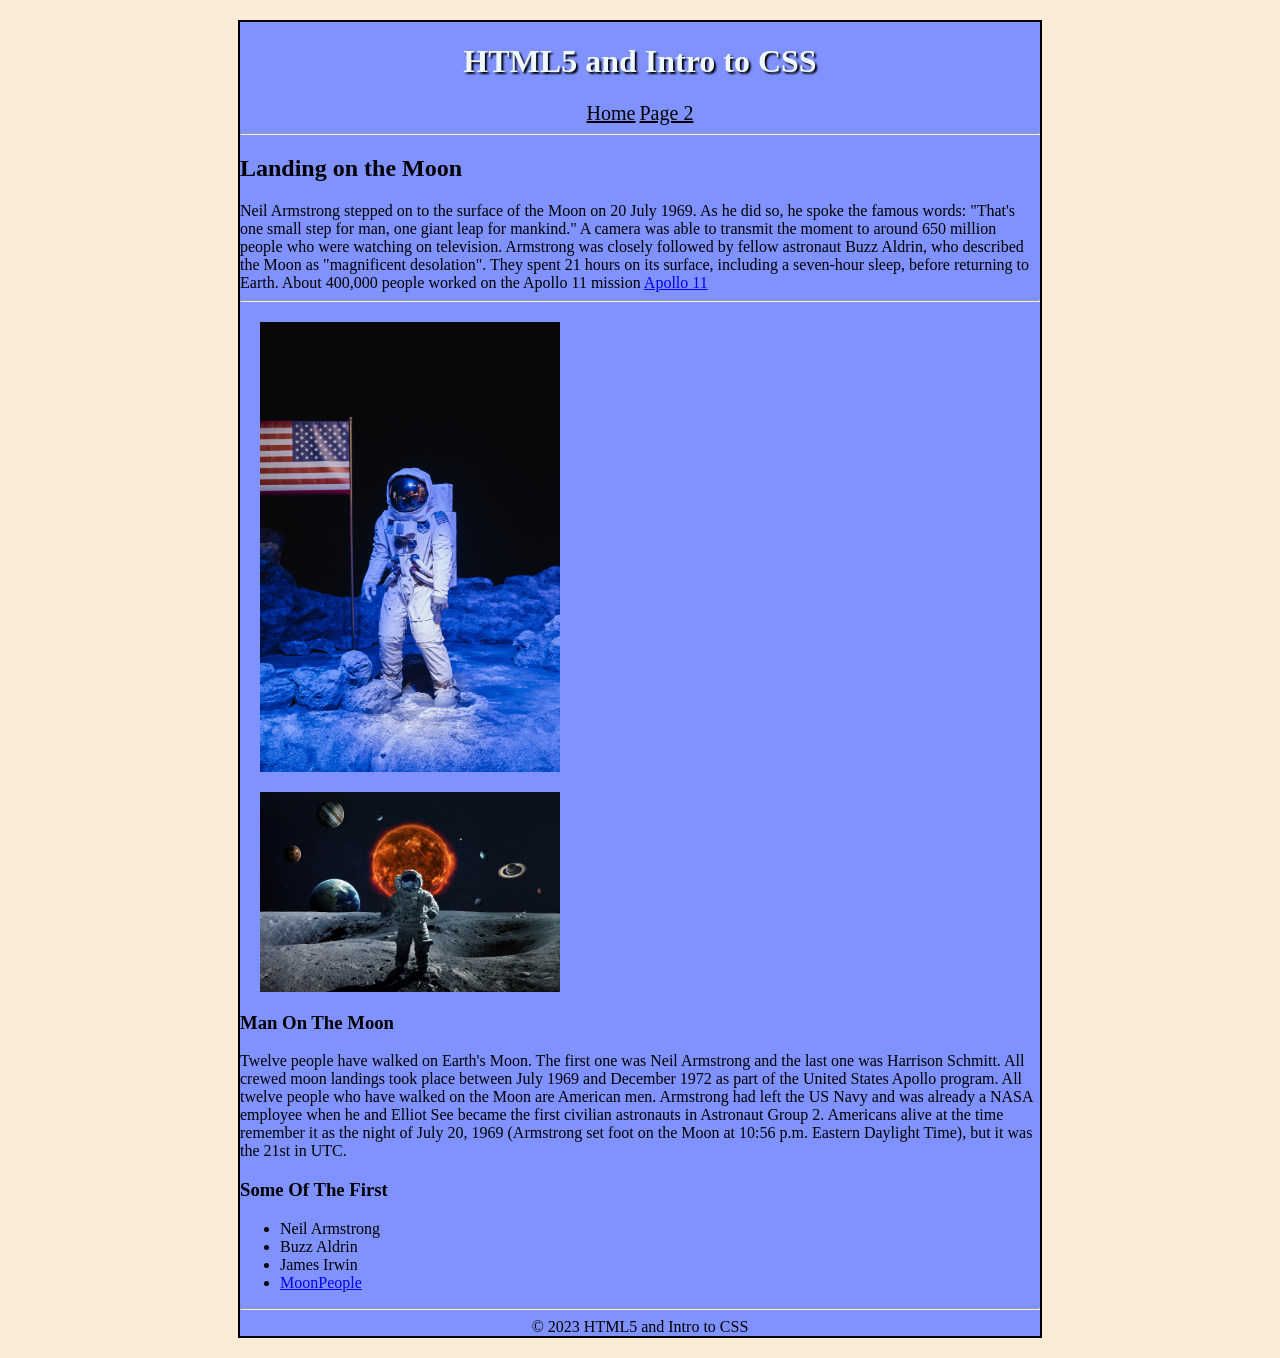
<file: html5_intro_to_css/page 2 index.html>
<!DOCTYPE html>
<html lang="en">
<head>
    <meta charset="UTF-8">
    <meta name="viewport" content="width=device-width, initial-scale=1.0">
    <title>Document</title>
    <link rel="stylesheet" href="CSS/styles.css">
</head>

<body>

    <div id="container">
        <header>
            <h1>HTML5 and Intro to CSS</h1>
        </header>
        
        <nav>
            <a href="index.html">Home</a>
            <a href="page2index.html">Page 2</a>
        </nav>
            <hr>
        <h2>Landing on the Moon</h2>

        <main>
            Neil Armstrong stepped on to the surface of the Moon on 20 July 1969. As he did so, he spoke the famous words: "That's one small step for man, one giant leap for mankind."  A camera was able to transmit the moment to around 650 million people who were watching on television.  Armstrong was closely followed by fellow astronaut Buzz Aldrin, who described the Moon as "magnificent desolation".  They spent 21 hours on its surface, including a seven-hour sleep, before returning to Earth.  About 400,000 people worked on the Apollo 11 mission
            <a href="https://www.bbc.co.uk/newsround/48789792" target="_blank">Apollo 11</a>
            <hr>
            <img src="Images/pexels-deybson-mallony-10658164.jpg" alt="Man_on_the_Moon">
            <img src="Images/ManInSolarSystem.jpg" alt="ManInSolarSystem">
            <h3>Man On The Moon</h3>
            Twelve people have walked on Earth's Moon. The first one was Neil Armstrong and the last one was Harrison Schmitt. All crewed moon landings took place between July 1969 and December 1972 as part of the United States Apollo program. All twelve people who have walked on the Moon are American men.   Armstrong had left the US Navy and was already a NASA employee when he and Elliot See became the first civilian astronauts in Astronaut Group 2. Americans alive at the time remember it as the night of July 20, 1969 (Armstrong set foot on the Moon at 10:56 p.m. Eastern Daylight Time), but it was the 21st in UTC.
            <h3>Some Of The First</h3>
            <ul>
                <li>Neil Armstrong</li>
                <li>Buzz Aldrin</li>
                <li>James Irwin</li>
                <li><a href="https://simple.wikipedia.org/wiki/List_of_people_who_have_walked_on_the_Moon" target="_blank">MoonPeople</a></li>
            </ul>
        </main>
        <hr>
        <footer>&copy; 2023 HTML5 and Intro to CSS</footer>
    </div>
    
</body>

</html>
</file>
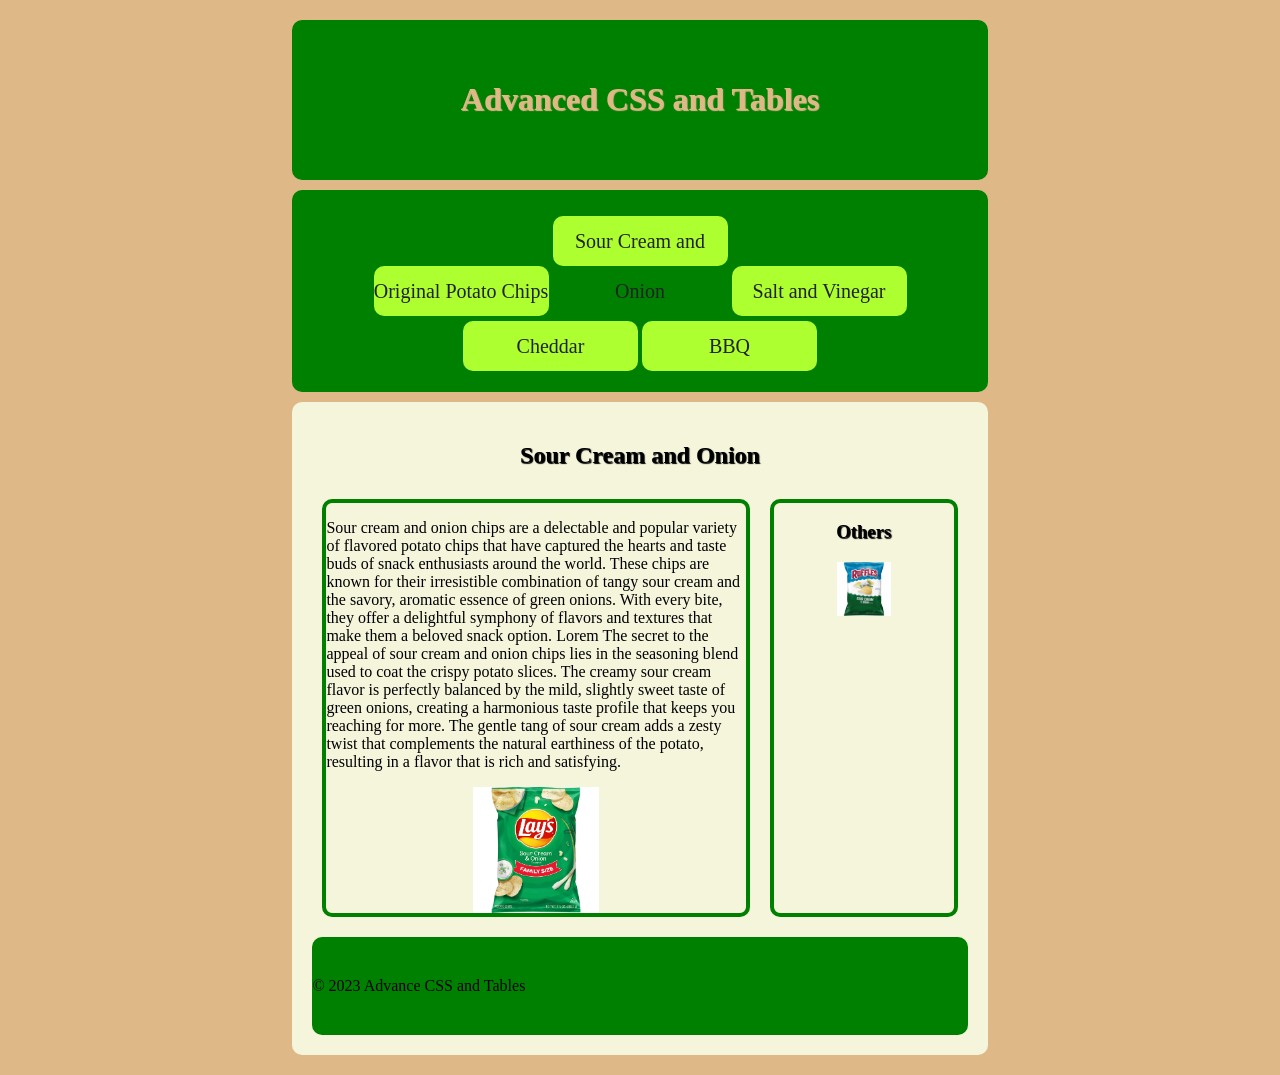
<file: responsive_design/about.html>
<!DOCTYPE html>
<html lang="en">
<head>
    <meta charset="UTF-8">
    <meta name="viewport" content="width=device-width, initial-scale=1.0">
    <title>Advanced CSS and Tables</title>
    <link rel="stylesheet" href="css/styles2.css">
</head>
<body>
    <div id="container">
        <header>
            <h1>Advanced CSS and Tables</h1>
        </header>
        <nav>
            <ul>
                <li><a href="index.html">Original Potato Chips</a></li>
                <li><a href="about.html">Sour Cream and Onion</a></li> 
                <li><a href="portfolio.html">Salt and Vinegar</a></li>
                <li><a href="Page4.html">Cheddar</a></li>
                <li><a href="Page5.html">BBQ</a></li>
            </ul>
        </nav>
        <main>
            <h2>Sour Cream and Onion</h2>
            <div id="main_section">
            <section>
            <P>Sour cream and onion chips are a delectable and popular variety of flavored potato chips that have captured the hearts and taste buds of snack enthusiasts around the world. These chips are known for their irresistible combination of tangy sour cream and the savory, aromatic essence of green onions. With every bite, they offer a delightful symphony of flavors and textures that make them a beloved snack option. <span class="tstyle">Lorem</span> The secret to the appeal of sour cream and onion chips lies in the seasoning blend used to coat the crispy potato slices. The creamy sour cream flavor is perfectly balanced by the mild, slightly sweet taste of green onions, creating a harmonious taste profile that keeps you reaching for more. The gentle tang of sour cream adds a zesty twist that complements the natural earthiness of the potato, resulting in a flavor that is rich and satisfying.</P>
            <img src="images/Lays_SCaO.webp" alt="Lays">
                
               
            </section>
            <aside>
                <h3>Others</h3>
            <img src="images/Ruffles_SCaO.jpg" alt="Ruffles">
            </aside>
        </div>
            <footer>&copy; 2023 Advance CSS and Tables</footer>
        </main>
    </div>
</body>
</html>
</file>
<file: advcss/css/styles.css>
body {
    background-color: cadetblue;
}

img {
    display: block;
    margin: 0 auto;
    width: 100%;
}

#container {
    width: 65%;
    margin: 20px auto;
    background-color: aliceblue;
    
}

header {
    background-color: bisque;
    text-align: center;
    padding: 40px;

}

header h1 {
    color: black;
    text-shadow: 2px 2px 1px blueviolet;
}

nav {
    background-color: brown;
    text-align: center;
}

nav ul {
    list-style-type: none;
}

nav li {
    display: inline-block;
}
nav li a {
    background-color: aquamarine;
    display: block;
    width: 150px;
    height: 40px;
    margin: 5px;
    line-height: 40px;
    color: beige;
    font-size: 18px;
    text-decoration: none;
    border-radius: 10px;
    border: 2px solid black;
}
nav li a:hover {
    background-color: blanchedalmond;
}


main {
    background-color: beige;
    padding: 20px;
    margin: 10px;

}

main img {
    width: 40%;
}

footer {
    background-color: rgb(0, 0, 0);
    color: yellow;
    padding: 40px 0;
    text-align: center;

}

.tstyle {
    color: blueviolet;
    text-shadow: 1px 1px 1px black;
}

#main_section {
    display: flex;
}

section,
aside {
    background-color: aqua;
    padding: 10px;
    margin: 20px;
    border-radius: 10px;
}

section{
    width: 70%;
}

aside {
    width: 30%;
}

table{
    width: 90%;
    display: block;
    margin: 20px auto;
    background-color: green;
}

tr,
td {
    text-align: center;
    border: 2px solid cadetblue;
    width: 200px;
    height: 40px;
}
</file>
<file: Final/css/styles.css>
body {
    background-color: burlywood;
}

img {
    display: block;
    width: 100%;
    margin: 0 auto;
}
table {
    border: red;
}

tr, td {
    border: 4px solid red;
}
/* Phone CSS*/

header {
    background-color: beige;
    padding: 40px 10px;
    border-radius: 10px;
}

header h1 {
    text-align: center;
    color: burlywood;
    text-shadow: 1px 1px 1px;
}

nav{
    background-color: brown;
    text-align: center;
    padding: 10px;
    margin: 10px 0;
    border-radius: 10px;
}

nav ul{
    list-style-type: none;
    padding: 0;
}

nav li {
    display: block;
}

nav li a {
    background-color: brown;
    color: black;
    display: block;
    height: 50px;
    line-height: 50px;
    margin-top: 5px;
    font-size: 20px;
    text-decoration: none;
    border-radius: 10px;
}

nav li  a:hover {
    background-color: burlywood;
}

main {
    background-color: beige;
    padding: 20px;
    border-radius: 10px;
}

main h2, 
main h3 {
    color: black;
    text-shadow: 1px 1px 1px;
    text-align: center;
}

main img {
    width: 60%;
}

.col {
    background-color: red;
    padding: 10px;
    border-radius: 10px;
    border: 4px solid yellow;
    margin: 10px 0;
}
footer {
    background-color: yellow;
    padding: 40px 0;
    margin-top: 10px;
    border-radius: 10px;
}

/* Table CSS */
@media (min-width: 768px) {
    nav li {
        display: inline-block;
    }
    nav li a {
        width: 175px;
    }

    main img {
        width: 30%;
    }

    #lower {
        display: flex;
    }
    .col {
        margin: 10px;
    }
    .col img {
        width: 50%;
    }
}

/* Desktop CSS */
@media (min-width: 1024px) {
    #container {
        width: 55%;
        margin: 20px auto;
        background-color: rgb(147, 177, 15);
    }
    
    nav {
        background-color: yellow;
        margin: 10px 0;
        padding: 5px;
    }
    #main_section {
        display: flex;
    }

    section,
     aside {
        margin: 10px;
        border: 4px solid yellow;
        border-radius: 10px;
    }

    section {
        width: 70%;
    }

    aside {
        width: 30%;
    }
    
}
</file>
<file: html5_intro_to_css/CSS/styles.css>
body {
    background-color: antiquewhite;

}



#container {
    background-color: rgb(127, 146, 255);
    width: 800px;
    margin: 20px auto;
    border: 2px solid black;
}

header {
    text-align: center;
}

header h1 {
 color: aliceblue;
 text-shadow: 2px 2px 2px black;

}

nav {
    text-align: center;
}

nav a {
    color: black;
    font-size: 20px;
}

Nav a:hover {
    text-decoration: none;
}

main img {
    display: block;
    margin: 20px;
    width: 300px;
}

footer {
    text-align: center;
}
</file>
<file: responsive_design/css/styles.css>
body {
    background-color: burlywood;
}

img {
    display: block;
    width: 100%;
    margin: 0 auto;
}
table {
    border: red;
}

tr, td {
    border: 4px solid red;
}
/* Phone CSS*/

header {
    background-color: beige;
    padding: 40px 10px;
    border-radius: 10px;
}

header h1 {
    text-align: center;
    color: burlywood;
    text-shadow: 1px 1px 1px;
}

nav{
    background-color: brown;
    text-align: center;
    padding: 10px;
    margin: 10px 0;
    border-radius: 10px;
}

nav ul{
    list-style-type: none;
    padding: 0;
}

nav li {
    display: block;
}

nav li a {
    background-color: brown;
    color: black;
    display: block;
    height: 50px;
    line-height: 50px;
    margin-top: 5px;
    font-size: 20px;
    text-decoration: none;
    border-radius: 10px;
}

nav li  a:hover {
    background-color: burlywood;
}

main {
    background-color: beige;
    padding: 20px;
    border-radius: 10px;
}

main h2, 
main h3 {
    color: black;
    text-shadow: 1px 1px 1px;
    text-align: center;
}

main img {
    width: 60%;
}

.col {
    background-color: red;
    padding: 10px;
    border-radius: 10px;
    border: 4px solid yellow;
    margin: 10px 0;
}
footer {
    background-color: yellow;
    padding: 40px 0;
    margin-top: 10px;
    border-radius: 10px;
}

/* Table CSS */
@media (min-width: 768px) {
    nav li {
        display: inline-block;
    }
    nav li a {
        width: 175px;
    }

    main img {
        width: 30%;
    }

    #lower {
        display: flex;
    }
    .col {
        margin: 10px;
    }
    .col img {
        width: 50%;
    }
}

/* Desktop CSS */
@media (min-width: 1024px) {
    #container {
        width: 55%;
        margin: 20px auto;
        background-color: rgb(147, 177, 15)ue;
    }
    
    nav {
        background-color: yellow;
        margin: 10px 0;
        padding: 5px;
    }
    #main_section {
        display: flex;
    }

    section,
     aside {
        margin: 10px;
        border: 4px solid yellow;
        border-radius: 10px;
    }

    section {
        width: 70%;
    }

    aside {
        width: 30%;
    }
    
}
</file>
<file: Final/css/styles2.css>
body {
    background-color: burlywood;
}

img {
    display: block;
    width: 100%;
    margin: 0 auto;
}

/* Phone CSS*/

header {
    background-color: green;
    padding: 40px 10px;
    border-radius: 10px;
}

header h1 {
    text-align: center;
    color: burlywood;
    text-shadow: 1px 1px 1px;
}

nav{
    background-color: brown;
    text-align: center;
    padding: 10px;
    margin: 10px 0;
    border-radius: 10px;
}

nav ul{
    list-style-type: none;
    padding: 0;
}

nav li {
    display: block;
}

nav li a {
    background-color: greenyellow;
    color: rgb(32, 34, 36);
    display: block;
    height: 50px;
    line-height: 50px;
    margin-top: 5px;
    font-size: 20px;
    text-decoration: none;
    border-radius: 10px;
}

nav li  a:hover {
    background-color: burlywood;
}

main {
    background-color: beige;
    padding: 20px;
    border-radius: 10px;
}

main h2, 
main h3 {
    color: rgb(0, 0, 0);
    text-shadow: 1px 1px 1px;
    text-align: center;
}

main img {
    width: 60%;
}

.col {
    background-color: green;
    padding: 10px;
    border-radius: 10px;
    border: 4px solid green;
    margin: 10px 0;
}
footer {
    background-color: green;
    padding: 40px 0;
    margin-top: 10px;
    border-radius: 10px;
}

/* Table CSS */
@media (min-width: 768px) {
    nav li {
        display: inline-block;
    }
    nav li a {
        width: 175px;
    }

    main img {
        width: 30%;
    }

    #lower {
        display: flex;
    }
    .col {
        margin: 10px;
    }
    .col img {
        width: 50%;
    }
}

/* Desktop CSS */
@media (min-width: 1024px) {
    #container {
        width: 55%;
        margin: 20px auto;
        background-color: green(147, 177, 15);
    }
    
    nav {
        background-color: green;
        margin: 10px 0;
        padding: 5px;
    }
    #main_section {
        display: flex;
    }

    section,
     aside {
        margin: 10px;
        border: 4px solid green;
        border-radius: 10px;
    }

    section {
        width: 70%;
    }

    aside {
        width: 30%;
    }
    
}
</file>
<file: Final/css/styles4.css>
body {
    background-color: burlywood;
}

img {
    display: block;
    width: 100%;
    margin: 0 auto;
}

/* Phone CSS*/

header {
    background-color: orange;
    padding: 40px 10px;
    border-radius: 10px;
}

header h1 {
    text-align: center;
    color: burlywood;
    text-shadow: 1px 1px 1px;
}

nav{
    background-color: brown;
    text-align: center;
    padding: 10px;
    margin: 10px 0;
    border-radius: 10px;
}

nav ul{
    list-style-type: none;
    padding: 0;
}

nav li {
    display: block;
}

nav li a {
    background-color: rgb(236, 97, 47);
    color: rgb(32, 34, 36);
    display: block;
    height: 50px;
    line-height: 50px;
    margin-top: 5px;
    font-size: 20px;
    text-decoration: none;
    border-radius: 10px;
}

nav li  a:hover {
    background-color: burlywood;
}

main {
    background-color: beige;
    padding: 20px;
    border-radius: 10px;
}

main h2, 
main h3 {
    color: rgb(0, 0, 0);
    text-shadow: 1px 1px 1px;
    text-align: center;
}

main img {
    width: 60%;
}

.col {
    background-color: black;
    padding: 10px;
    border-radius: 10px;
    border: 4px solid black;
    margin: 10px 0;
}
footer {
    background-color: rgb(236, 97, 47);
    padding: 40px 0;
    margin-top: 10px;
    border-radius: 10px;
}

/* Table CSS */
@media (min-width: 768px) {
    nav li {
        display: inline-block;
    }
    nav li a {
        width: 175px;
    }

    main img {
        width: 30%;
    }

    #lower {
        display: flex;
    }
    .col {
        margin: 10px;
    }
    .col img {
        width: 50%;
    }
}

/* Desktop CSS */
@media (min-width: 1024px) {
    #container {
        width: 55%;
        margin: 20px auto;
        background-color: green(147, 177, 15);
    }
    
    nav {
        background-color: orange;
        margin: 10px 0;
        padding: 5px;
    }
    #main_section {
        display: flex;
    }

    section,
     aside {
        margin: 10px;
        border: 4px solid orange;
        border-radius: 10px;
    }

    section {
        width: 70%;
    }

    aside {
        width: 30%;
    }
    
}
</file>
<file: Final/css/styles5.css>
body {
    background-color: burlywood;
}

img {
    display: block;
    width: 100%;
    margin: 0 auto;
}

/* Phone CSS*/

header {
    background-color: black;
    padding: 40px 10px;
    border-radius: 10px;
}

header h1 {
    text-align: center;
    color: orangered;
    text-shadow: 1px 1px 1px;
}

nav{
    background-color: brown;
    text-align: center;
    padding: 10px;
    margin: 10px 0;
    border-radius: 10px;
}

nav ul{
    list-style-type: none;
    padding: 0;
}

nav li {
    display: block;
}

nav li a {
    background-color: black;
    color: white;
    display: block;
    height: 50px;
    line-height: 50px;
    margin-top: 5px;
    font-size: 20px;
    text-decoration: none;
    border-radius: 10px;
}

nav li  a:hover {
    background-color: orangered;
}

main {
    background-color: orange;
    padding: 20px;
    border-radius: 10px;
}

main h2, 
main h3 {
    color: black;
    text-shadow: 1px 1px 1px;
    text-align: center;
}

main img {
    width: 60%;
}

.col {
    background-color: orange;
    padding: 10px;
    border-radius: 10px;
    border: 4px solid red;
    margin: 10px 0;
}
footer {
    background-color: gray;
    padding: 40px 0;
    margin-top: 10px;
    border-radius: 10px;
}

/* Table CSS */
@media (min-width: 768px) {
    nav li {
        display: inline-block;
    }
    nav li a {
        width: 175px;
    }

    main img {
        width: 30%;
    }

    #lower {
        display: flex;
    }
    .col {
        margin: 10px;
    }
    .col img {
        width: 50%;
    }
}

/* Desktop CSS */
@media (min-width: 1024px) {
    #container {
        width: 55%;
        margin: 20px auto;
        background-color: green(147, 177, 15);
    }
    
    nav {
        background-color: gray;
        margin: 10px 0;
        padding: 5px;
    }
    #main_section {
        display: flex;
    }

    section,
     aside {
        margin: 10px;
        border: 4px solid red;
        border-radius: 10px;
    }

    section {
        width: 70%;
    }

    aside {
        width: 30%;
    }
    
}
</file>
<file: Final/css/styles3.css>
body {
    background-color: burlywood;
}

img {
    display: block;
    width: 100%;
    margin: 0 auto;
}
table {
    border: red;
}

tr, td {
    border: 4px solid red;
}
/* Phone CSS*/

header {
    background-color: beige;
    padding: 40px 10px;
    border-radius: 10px;
}

header h1 {
    text-align: center;
    color: burlywood;
    text-shadow: 1px 1px 1px;
}

nav{
    background-color: brown;
    text-align: center;
    padding: 10px;
    margin: 10px 0;
    border-radius: 10px;
}

nav ul{
    list-style-type: none;
    padding: 0;
}

nav li {
    display: block;
}

nav li a {
    background-color: rgb(146, 2, 2);
    color: aliceblue;
    display: block;
    height: 50px;
    line-height: 50px;
    margin-top: 5px;
    font-size: 20px;
    text-decoration: none;
    border-radius: 10px;
}

nav li  a:hover {
    background-color: burlywood;
}

main {
    background-color: rgb(5, 197, 255);
    padding: 20px;
    border-radius: 10px;
}

main h2, 
main h3 {
    color: black;
    text-shadow: 1px 1px 1px;
    text-align: center;
}

main img {
    width: 60%;
}

.col {
    background-color:  rgb(5, 197, 255);
    padding: 10px;
    border-radius: 10px;
    border: 4px solid yellow;
    margin: 10px 0;
}
footer {
    background-color:  rgb(5, 197, 255);
    padding: 40px 0;
    margin-top: 10px;
    border-radius: 10px;
}

/* Table CSS */
@media (min-width: 768px) {
    nav li {
        display: inline-block;
    }
    nav li a {
        width: 175px;
    }

    main img {
        width: 30%;
    }

    #lower {
        display: flex;
    }
    .col {
        margin: 10px;
    }
    .col img {
        width: 50%;
    }
}

/* Desktop CSS */
@media (min-width: 1024px) {
    #container {
        width: 55%;
        margin: 20px auto;
        background-color: rgb(147, 177, 15);
    }
    
    nav {
        background-color: yellow;
        margin: 10px 0;
        padding: 5px;
    }
    #main_section {
        display: flex;
    }

    section,
     aside {
        margin: 10px;
        border: 4px solid yellow;
        border-radius: 10px;
    }

    section {
        width: 70%;
    }

    aside {
        width: 30%;
    }
    
}
</file>
<file: responsive_design/css/styles2.css>
body {
    background-color: burlywood;
}

img {
    display: block;
    width: 100%;
    margin: 0 auto;
}

/* Phone CSS*/

header {
    background-color: green;
    padding: 40px 10px;
    border-radius: 10px;
}

header h1 {
    text-align: center;
    color: burlywood;
    text-shadow: 1px 1px 1px;
}

nav{
    background-color: brown;
    text-align: center;
    padding: 10px;
    margin: 10px 0;
    border-radius: 10px;
}

nav ul{
    list-style-type: none;
    padding: 0;
}

nav li {
    display: block;
}

nav li a {
    background-color: greenyellow;
    color: rgb(32, 34, 36);
    display: block;
    height: 50px;
    line-height: 50px;
    margin-top: 5px;
    font-size: 20px;
    text-decoration: none;
    border-radius: 10px;
}

nav li  a:hover {
    background-color: burlywood;
}

main {
    background-color: beige;
    padding: 20px;
    border-radius: 10px;
}

main h2, 
main h3 {
    color: rgb(0, 0, 0);
    text-shadow: 1px 1px 1px;
    text-align: center;
}

main img {
    width: 60%;
}

.col {
    background-color: green;
    padding: 10px;
    border-radius: 10px;
    border: 4px solid green;
    margin: 10px 0;
}
footer {
    background-color: green;
    padding: 40px 0;
    margin-top: 10px;
    border-radius: 10px;
}

/* Table CSS */
@media (min-width: 768px) {
    nav li {
        display: inline-block;
    }
    nav li a {
        width: 175px;
    }

    main img {
        width: 30%;
    }

    #lower {
        display: flex;
    }
    .col {
        margin: 10px;
    }
    .col img {
        width: 50%;
    }
}

/* Desktop CSS */
@media (min-width: 1024px) {
    #container {
        width: 55%;
        margin: 20px auto;
        background-color: green(147, 177, 15)ue;
    }
    
    nav {
        background-color: green;
        margin: 10px 0;
        padding: 5px;
    }
    #main_section {
        display: flex;
    }

    section,
     aside {
        margin: 10px;
        border: 4px solid green;
        border-radius: 10px;
    }

    section {
        width: 70%;
    }

    aside {
        width: 30%;
    }
    
}
</file>
